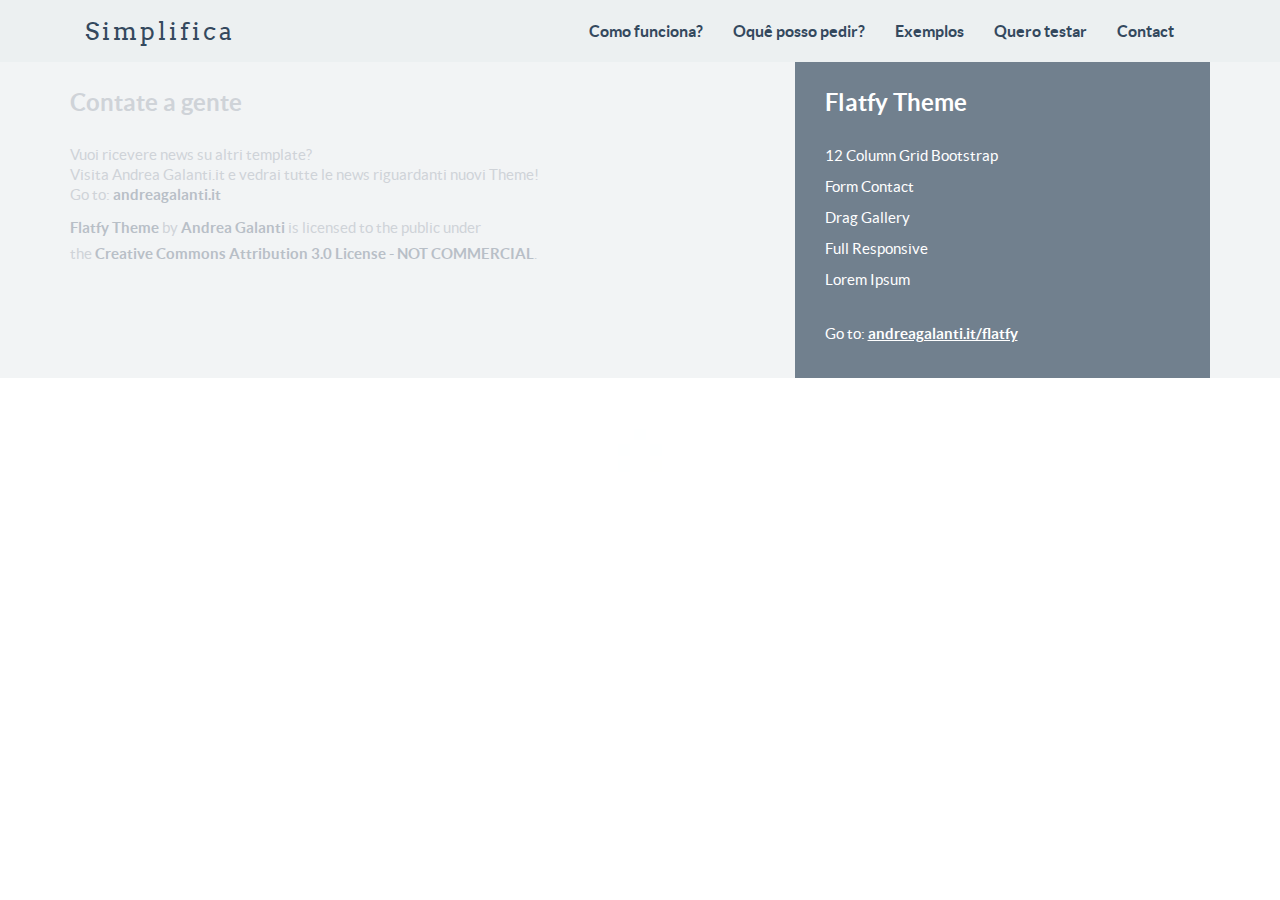
<file: contato.html>
<!-- FlatFy Theme - Andrea Galanti /-->
<!doctype html>
<!--[if lt IE 7]> <html class="no-js ie6 oldie" lang="en"> <![endif]-->
<!--[if IE 7]>    <html class="no-js ie7 oldie" lang="en"> <![endif]-->
<!--[if IE 8]>    <html class="no-js ie8 oldie" lang="en"> <![endif]-->
<!--[if IE 9]>    <html class="no-js ie9" lang="en"> <![endif]-->
<!--[if gt IE 9]><!--> <html> <!--<![endif]-->
<head>
    <meta charset="utf-8">
    <meta name="viewport" content="width=device-width, user-scalable=no, initial-scale=1.0, minimum-scale=1.0, maximum-scale=1.0">
    <meta name="description" content="Flatfy Free Flat and Responsive HTML5 Template ">
    <meta name="author" content="">

    <title>Simplifica - Deixe sua vida mais fácil</title>

    <!-- Bootstrap core CSS -->
    <link href="css/bootstrap.min.css" rel="stylesheet">
 
    <!-- Custom Google Web Font -->
    <link href="font-awesome/css/font-awesome.min.css" rel="stylesheet">
    <link href='http://fonts.googleapis.com/css?family=Lato:100,300,400,700,900,100italic,300italic,400italic,700italic,900italic' rel='stylesheet' type='text/css'>
	<link href='http://fonts.googleapis.com/css?family=Arvo:400,700' rel='stylesheet' type='text/css'>
	
    <!-- Custom CSS-->
    <link href="css/general.css" rel="stylesheet">
	
	 <!-- Owl-Carousel -->
    <link href="css/custom.css" rel="stylesheet">
	<link href="css/owl.carousel.css" rel="stylesheet">
    <link href="css/owl.theme.css" rel="stylesheet">
	<link href="css/style.css" rel="stylesheet">
	<link href="css/animate.css" rel="stylesheet">
	
	<!-- Magnific Popup core CSS file -->
	<link rel="stylesheet" href="css/magnific-popup.css"> 
	
	<script src="js/modernizr-2.8.3.min.js"></script>  <!-- Modernizr /-->
	<!--[if IE 9]>
		<script src="js/PIE_IE9.js"></script>
	<![endif]-->
	<!--[if lt IE 9]>
		<script src="js/PIE_IE678.js"></script>
	<![endif]-->

	<!--[if lt IE 9]>
		<script src="js/html5shiv.js"></script>
	<![endif]-->

</head>

<body id="home">

	<!-- Preloader -->
	<div id="preloader">
		<div id="status"></div>
	</div>
	
	<!-- NavBar-->
	<nav class="navbar-default" role="navigation">
		<div class="container">
			<div class="navbar-header">
				<button type="button" class="navbar-toggle" data-toggle="collapse" data-target=".navbar-ex1-collapse">
					<span class="sr-only">Toggle navigation</span>
					<span class="icon-bar"></span>
					<span class="icon-bar"></span>
					<span class="icon-bar"></span>
				</button>
				<a class="navbar-brand" href="#home">Simplifica</a>
			</div>

			<div class="collapse navbar-collapse navbar-right navbar-ex1-collapse">
				<ul class="nav navbar-nav">
					
					<li class="menuItem"><a href="#whatis">Como funciona?</a></li>
					<li class="menuItem"><a href="#oquepossopedir">Oquê posso pedir?</a></li>
					<li class="menuItem"><a href="#exemplos">Exemplos</a></li>
					<li class="menuItem"><a href="#subscribe">Quero testar</a></li>
					<li class="menuItem"><a href="#contact">Contact</a></li>
				</ul>
			</div>
		   
		</div>
	</nav> 
	

    <footer>
      <div class="container">
        <div class="row">
          <div class="col-md-7">
            <h3 class="footer-title">Contate a gente</h3>
            <p>Vuoi ricevere news su altri template?<br/>
              Visita Andrea Galanti.it e vedrai tutte le news riguardanti nuovi Theme!<br/>
              Go to: <a  href="http://andreagalanti.it" target="_blank">andreagalanti.it</a>
            </p>
			
			<!-- LICENSE -->
			<a rel="cc:attributionURL" href="http://www.andreagalanti.it/flatfy"
		   property="dc:title">Flatfy Theme </a> by
		   <a rel="dc:creator" href="http://www.andreagalanti.it"
		   property="cc:attributionName">Andrea Galanti</a>
		   is licensed to the public under 
		   <BR>the <a rel="license"
		   href="http://creativecommons.org/licenses/by-nc/3.0/it/deed.it">Creative
		   Commons Attribution 3.0 License - NOT COMMERCIAL</a>.
		   
	   
          </div> <!-- /col-xs-7 -->

          <div class="col-md-5">
            <div class="footer-banner">
              <h3 class="footer-title">Flatfy Theme</h3>
              <ul>
                <li>12 Column Grid Bootstrap</li>
                <li>Form Contact</li>
                <li>Drag Gallery</li>
                <li>Full Responsive</li>
                <li>Lorem Ipsum</li>
              </ul>
              Go to: <a href="http://andreagalanti.it/flatfy" target="_blank">andreagalanti.it/flatfy</a>
            </div>
          </div>
        </div>
      </div>
    </footer>

    <!-- JavaScript -->
    <script src="js/jquery-1.10.2.js"></script>
    <script src="js/bootstrap.js"></script>
	<script src="js/owl.carousel.js"></script>
	<script src="js/script.js"></script>
	<script src="js/jquery.maskedinput.js"></script>
	<!-- StikyMenu -->
	<script src="js/stickUp.min.js"></script>
	<script type="text/javascript">
	  jQuery(function($) {
		$(document).ready( function() {
		  $('.navbar-default').stickUp();
		  
		});
	  });
		jQuery("#telefone")
        .mask("(99) 9999-9999?9")
        .focusout(function (event) {  
            var target, phone, element;  
            target = (event.currentTarget) ? event.currentTarget : event.srcElement;  
            phone = target.value.replace(/\D/g, '');
            element = $(target);  
            element.unmask();  
            if(phone.length > 10) {  
                element.mask("(99) 99999-999?9");  
            } else {  
                element.mask("(99) 9999-9999?9");  
            }  
        });
	</script>
	<!-- Smoothscroll -->
	<script type="text/javascript" src="js/jquery.corner.js"></script> 
	<script src="js/wow.min.js"></script>
	<script>
	 new WOW().init();
	</script>
	<script src="js/classie.js"></script>
	<script src="js/uiMorphingButton_inflow.js"></script>
	<!-- Magnific Popup core JS file -->
	<script src="js/jquery.magnific-popup.js"></script> 
</body>

</html>
</file>
<file: css/general.css>
/*
Theme: Flatfy Theme
Author: Andrea Galanti
Bootstrap Version 
Build: 1.0
http://www.andreagalanti.it
*/

/*General */

body, html {
	height: 100%;
	width: 100%;
	overflow-x:hidden;
}

::-moz-selection{background:#1abc9c;color:white}

::selection{background:#1abc9c;color:white}

.abcen{position: absolute;bottom: 8%;}

.abcen1{position: absolute;top: 20%;}

.content-section-c {
	border-top: 1px solid #32465A;
	border-bottom: 1px solid #32465A;
	background-color: #34495e;
	padding: 90px 0;
}

.descp{
	margin: 0;
	padding: 0;
	line-height: 40px !important;
}

.glyphicon {
	margin-right: 10px;
}

.lead2 {
margin-bottom: 30px;
margin-top: 20px;
font-size: 18px;
line-height: 1.46428571;
font-weight: 300;
}

.lead3 {
margin-bottom: 0px;
margin-top: 0px;
font-size: 16px;
color: #8D8D8D;
line-height: 1.46428571;
font-weight: 300;
}

.float {
-webkit-animation-name: floatingx;
-webkit-animation-duration: 4s;
-webkit-animation-iteration-count: infinite;
-webkit-animation-timing-function: ease-in-out;
-moz-animation-name: floating;
-moz-animation-duration: 4s;
-moz-animation-iteration-count: infinite;
-moz-animation-timing-function: ease-in-out;
}

.phone-image {
max-width: 250px;
margin: auto;
}

.h1_home{
	font-size: 80px;
	font-family: arvo;
	font-weight: 300;
	letter-spacing: 6px;
}

.h3_home{font-weight: 300;}

/*own carousel */

#owl-demo .item{
  margin: 3px;
}
#owl-demo .item img{
  display: block;
  width: 100%;
  height: auto;
}

#owl-demo-1 .item{
  margin: 3px;
}
#owl-demo-1 .item img{
  display: block;
  width: 100%;
  height: auto;
}

/*magnific */
.mfp-bg {
background: #000000 !important;
opacity: 0.95 !important;
filter: alpha(opacity=95) !important;
}

/*.item .img-responsive {cursor:url(../img/cross.png),auto;}*/

/* Preloader */
#preloader {
	position: fixed;
	top:0;
	left:0;
	right:0;
	bottom:0;
	background-color:#fff; /* change if the mask should have another color then white */
	z-index:99; /* makes sure it stays on top */
}

#status {
	width:200px;
	height:200px;
	position:absolute;
	left:50%; /* centers the loading animation horizontally one the screen */
	top:50%; /* centers the loading animation vertically one the screen */
	background-image:url(../img/status.gif); /* path to your loading animation */
	background-repeat:no-repeat;
	background-position:center;
	margin:-100px 0 0 -100px; /* is width and height divided by two */
}


/* Button */ 
.mybutton_standard {
	border: 1px solid #fff;
	color: #fff;
}

.mybutton_cyano{
	border: 1px solid #4A90BE;
	color: #fff;
	background-color:#4A90BE;
}

.mybutton_cyano:hover{
	border: 1px solid #4A90BE;
	color: #4A90BE !important;
	background: rgba(204, 204, 204, 0);
}

.button_down img {
width: 50px;
	
}
.btn-primary {
	border-color: rgba(52, 73, 94, 0);
}

.tworow{margin-top: 90px;}

.social {
	font-size: 30px;
	text-decoration: none;
	list-style-type: none;
	color: #1abc9c; 
}

.social > a:hover {
	color: #1abc9c; 
}

.box-icon {
	height: 150px;
	width: 150px;
	-moz-border-radius: 35px;
	border-radius: 100%;
	padding: 47px 10px;
	background-color: #f0f1ec;
	color: #034b81;
	text-align: center;
	-webkit-transition: all 0.3s;
	-moz-transition: all 0.3s;
	transition: all 0.3s;
	margin-right: 15px;
}

.box-icon:hover {
	background-color: #1abc9c;
	color: #fff;
}

.owl-theme .owl-controls .owl-page span {
background: #1abc9c !important;
}

/* Nav */
.navbar {
	position: relative;
	min-height: 60px;
	margin-bottom: 0; 
	width: 100%;
	z-index: 999;
	border-radius: 0; 
}

.navbar-default {
	position: relative;
	min-height: 60px;
	width: 100%;
	z-index: 999;
	
}

.navbar-default .navbar-nav>li>a {
color: #ffffff;
}

.navbar-default .navbar-nav>li>a:hover {
color: #ECEBEB;
}

.navbar-default .navbar-brand {
color: #ffffff;
}
.navbar-default .navbar-brand:hover {
color: #ECEBEB;
}

.navbar-brand {
	font-family: arvo;
	letter-spacing: 3px;
	font-weight: 400 !important;
}

.lead {
	font-size: 16px;
	font-weight: 400;
}

.intro-header {
	height: 100%; /* Full PAge */
	padding-top: 50px; /* If you're making other pages, make sure there is 50px of padding to make sure the navbar doesn't overlap content! */
	padding-bottom: 50px;
	color: #f8f8f8;
	background: url(../img/intro/intro5.jpg) no-repeat center center;
	background-size: cover;
	text-align: center;
}

.intro-message {
	position: relative;
	padding-top: 12%;
	padding-bottom: 20%;
}

.list-inline {
	margin-top: 30px;
}
.intro-message > h1 {
	margin: 0;
	font-size: 5em;
	font-family: "Lato", "Helvetica Neue", Helvetica, Arial, sans-serif;
	font-weight: 400;
	letter-spacing: 3px;
}

.intro-divider {
	width: 400px;
	border-top: 1px solid #f8f8f8;
	border-bottom: 1px solid rgba(0, 0, 0, 0.2);
}

.intro-message > h3 {
	margin: 0;
	font-size: 2.8em;
	font-family: "Lato", "Helvetica Neue", Helvetica, Arial, sans-serif;
	font-weight: 300;
	letter-spacing: 0px;
	margin-top: 10px;
}


.network-name {
	font-size: 14px;
	font-weight: 400;
	letter-spacing: 1.5px;
}

.content-section-a {
	background-color: #f8f8f8;
	padding: 90px 0; 
}

.content-section-b {
	border-top: 1px solid #e7e7e7;
	border-bottom: 1px solid #e7e7e7;
	padding: 90px 0; 
}

.section-heading {
	margin-bottom: 30px;
}

.section-heading-spacer {
	border-top: 3px solid #e7e7e7;
	width: 200px;
	float: left;
}

.banner {
	padding: 100px 0;
	color: #f8f8f8;
	background: url(../img/intro/banner-bg.jpg) no-repeat center center;
	background-size: cover;
}

/* Animate */
.rotate{
    -webkit-transition-duration: 0.8s;
    -moz-transition-duration: 0.8s;
    -o-transition-duration: 0.8s;
    transition-duration: 0.8s;
     
    -webkit-transition-property: -webkit-transform;
    -moz-transition-property: -moz-transform;
    -o-transition-property: -o-transform;
    transition-property: transform;
     
    overflow:hidden;
 
    }  
 
.rotate:hover  
{
    -webkit-transform:rotate(360deg);
    -moz-transform:rotate(360deg);
    -o-transform:rotate(360deg);
}  



/* Style for form modal */
.content-style-form {
	position: relative;
	text-align: left;
}

.content-style-form h2 {
	margin: 0;
	padding: 0.4em 0 0.3em;
	text-align: center;
	font-weight: 300;
	font-size: 3.5em;
}

.content-style-form form {
	padding: 10px 30px;
}

.content-style-form form p {
	margin: 0 0 5px 0;
	font-size: 0.7em;
}

.content-style-form label {
	display: block;
	padding: 10px 0 0;
	color: #34495e;
	text-transform: uppercase;
	letter-spacing: 1px;
	font-weight: bold;
}

.content-style-form input[type="text"],
.content-style-form input[type="password"] {
	padding: 10px;
	width: 100%;
	border: 2px solid #ebd3bd;
	background: transparent;
	color: #b09a86;
	font-weight: 300;
	font-size: 2.2em;
}

.content-style-form input[type="text"]:focus,
.content-style-form input[type="password"]:focus {
	border-color: #e75854;
	color: #e75854;
}

.content-style-form input:focus {
	outline: 0;
}

.content-style-form button {
	display: block;
	margin-top: 2.5em;
	padding: 1.5em;
	width: 100%;
	border: none;
	background: #e75854;
	color: #fff;
	text-transform: uppercase;
	letter-spacing: 1px;
	font-weight: 800;
	font-size: 1.25em;
}

.content-style-form .icon-close {
	top: 0;
	right: 0;
	color: #ebd3bd;
	font-size: 75%;
}

.content-style-form .icon-close:hover {
	color: #e75854;
}

.js .content-style-form-1 h2,
.js .content-style-form-1 p,
.js .content-style-form-1 .icon-close {
	opacity: 0;
	-webkit-transition: opacity 0.2s 0.35s, -webkit-transform 0.2s 0.35s;
	transition: opacity 0.2s 0.35s, transform 0.2s 0.35s;
	-webkit-transform: scale(0.85);
	transform: scale(0.85);
}

.content-style-form-1 p:first-child {
	-webkit-transition-delay: 0.4s;
	transition-delay: 0.4s;
}

.content-style-form-1 p:nth-child(2) {
	-webkit-transition-delay: 0.45s;
	transition-delay: 0.45s;
}

.content-style-form-1 p:nth-child(3) {
	-webkit-transition-delay: 0.5s;
	transition-delay: 0.5s;
}

.morph-button.open .content-style-form-1 h2,
.morph-button.open .content-style-form-1 p,
.morph-button.open .content-style-form-1 .icon-close {
	opacity: 1;
	-webkit-transform: scale(1);
	transform: scale(1);
}

.js .content-style-form-2 h2,
.js .content-style-form-2 p,
.js .content-style-form-2 .icon-close {
	opacity: 0;
	-webkit-transition: opacity 0.2s 0.3s, -webkit-transform 0.2s 0.3s;
	transition: opacity 0.2s 0.3s, transform 0.2s 0.3s;
	-webkit-transform: translateY(50px);
	transform: translateY(50px);
}

.content-style-form-2 p:first-child {
	-webkit-transition-delay: 0.35s;
	transition-delay: 0.35s;
}

.content-style-form-2 p:nth-child(2) {
	-webkit-transition-delay: 0.4s;
	transition-delay: 0.4s;
}

.content-style-form-2 p:nth-child(3) {
	-webkit-transition-delay: 0.45s;
	transition-delay: 0.45s;
}

.content-style-form-2 p:nth-child(4) {
	-webkit-transition-delay: 0.5s;
	transition-delay: 0.5s;
}

.morph-button.open .content-style-form-2 h2,
.morph-button.open .content-style-form-2 p,
.morph-button.open .content-style-form-2 .icon-close {
	opacity: 1;
	-webkit-transform: translateY(0);
	transform: translateY(0);
}

.content-style-form-4 form {
	padding: 30px;
	background: #fff;
	color: #ccb096;
	font-size: 1.5em;
	-webkit-perspective: 1000px;
	perspective: 1000px;
}

.content-style-form-4 input[type="text"] {
	border: none;
	background-color: #f0f0f0;
}

.content-style-form-4 form button {
	background: #34495e;
}

.content-style-form-4 form button:focus,
.content-style-form-4 form button:hover {
	background: #1abc9c;
}

.js .content-style-form-4 p {
	opacity: 0;
	-webkit-transition: opacity 0.3s, -webkit-transform 0.3s;
	transition: opacity 0.3s, transform 0.3s;
	-webkit-transform: rotateX(-45deg);
	transform: rotateX(-45deg);
	-webkit-transform-origin: center top;
	transform-origin: center top;
}

.morph-button.open .content-style-form-4 p {
	opacity: 1;
	-webkit-transition: opacity 0.4s 0.2s, -webkit-transform 0.4s 0.2s;
	transition: opacity 0.4s 0.2s, transform 0.4s 0.2s;
	-webkit-transform: rotateY(0deg);
	transform: rotateY(0deg);
}

.morph-button.open .content-style-form-4 p:nth-child(2) {
	-webkit-transition-delay: 0.35s;
	transition-delay: 0.35s;
}

.content-style-social {
	padding: 30px;
	text-align: left;
}

.morph-button-inflow-2 > button svg {
	display: inline-block;
	padding-right: 10px;
	width: 20px;
	height: 20px;
	vertical-align: -5%;
}

.morph-button-inflow-2 > button svg path {
	fill: #e75854;
}

.content-style-social a {
	display: block;
	padding: 0.5em 0;
	color: #67c2d4;
	vertical-align: middle;
	text-transform: uppercase;
	letter-spacing: 1px;
	font-weight: 700;
	font-size: 0.8em;
	line-height: 32px;
}

.js .content-style-social a {
	-webkit-transition: -webkit-transform 0.3s;
	transition: transform 0.3s;
	-webkit-transform: translateX(100%);
	transform: translateX(100%);
}

.content-style-social a:hover {
	color: #e75854;
}

.content-style-social a:hover svg path {
	fill: #e75854;
}

.content-style-social a svg {
	display: inline-block;
	padding-right: 10px;
	vertical-align: middle;
	-webkit-backface-visibility: hidden;
}

.morph-button-inflow.open .content-style-social a {
	-webkit-transform: translateX(0);
	transform: translateX(0);	
}

.morph-button-inflow.open .content-style-social a:nth-child(2) {
	-webkit-transition-delay: 0.05s;
	transition-delay: 0.05s;
}

.morph-button-inflow.open .content-style-social a:nth-child(3) {
	-webkit-transition-delay: 0.1s;
	transition-delay: 0.1s;
}

/* Morph Button: Default Styles */

.morph-button {
	position: relative;
	display: block;
	margin: 0 auto;
}

.morph-button > button {
	position: relative;
	padding: 0 1em;
	border: none;
	background-color: #e85657;
	color: #f9f6e5;
	text-transform: uppercase;
	letter-spacing: 1px;
	font-weight: 700;
	line-height: 80px;
	overflow: hidden;
}

.morph-button.open > button {
	pointer-events: none;
}

.morph-content {
	pointer-events: none;
}

.morph-button.open .morph-content {
	pointer-events: auto;
}

/* Common styles for overlay and modal type (fixed morph) */
.morph-button-fixed,
.morph-button-fixed .morph-content {
	width: 300px;
	height: 80px;
}

.morph-button-fixed > button {
	z-index: 1000;
	width: 100%;
	height: 100%;
	-webkit-transition: opacity 0.1s 0.5s;
	transition: opacity 0.1s 0.5s;
}

.morph-button-fixed.open > button {
	opacity: 0;
	-webkit-transition: opacity 0.1s;
	transition: opacity 0.1s;
}

.morph-button-fixed .morph-content {
	position: fixed;
	z-index: 900;
	opacity: 0;
	-webkit-transition: opacity 0.3s 0.5s, width 0.4s 0.1s, height 0.4s 0.1s, top 0.4s 0.1s, left 0.4s 0.1s, margin 0.4s 0.1s;
	transition: opacity 0.3s 0.5s, width 0.4s 0.1s, height 0.4s 0.1s, top 0.4s 0.1s, left 0.4s 0.1s, margin 0.4s 0.1s;
}

.morph-button-fixed.open .morph-content {
	opacity: 1;
}

.morph-button-fixed .morph-content > div {
	visibility: hidden;
	height: 0;
	opacity: 0;
	-webkit-transition: opacity 0.1s, visibility 0s 0.1s, height 0s 0.1s;
	transition: opacity 0.1s, visibility 0s 0.1s, height 0s 0.1s;
}

.morph-button-fixed.open .morph-content > div {
	visibility: visible;
	height: auto;
	opacity: 1;
	-webkit-transition: opacity 0.3s 0.5s;
	transition: opacity 0.3s 0.5s;
}

.morph-button-fixed.active > button {
	z-index: 2000;
}

.morph-button-fixed.active .morph-content {
	z-index: 1900;
}

/* Transitions for overlay button and sidebar button */
.morph-button-overlay .morph-content,
.morph-button-sidebar .morph-content {
	-webkit-transition: opacity 0.3s 0.5s, width 0.4s 0.1s, height 0.4s 0.1s, top 0.4s 0.1s, left 0.4s 0.1s;
	transition: opacity 0.3s 0.5s, width 0.4s 0.1s, height 0.4s 0.1s, top 0.4s 0.1s, left 0.4s 0.1s;
}

.morph-button-overlay.open .morph-content,
.morph-button-sidebar.open .morph-content {
	-webkit-transition: width 0.4s 0.1s, height 0.4s 0.1s, top 0.4s 0.1s, left 0.4s 0.1s;
	transition: width 0.4s 0.1s, height 0.4s 0.1s, top 0.4s 0.1s, left 0.4s 0.1s;	
}

/* Morph Button Style: Overlay */
.morph-button.morph-button-overlay {
	margin: 50px auto;
}

.morph-button-overlay .morph-content {
	overflow: hidden;
	background: #e85657;
}

.morph-button-overlay.open .morph-content {
	top: 0 !important;
	left: 0 !important;
	width: 100%;
	height: 100%;
}

/* Morph Button Style: Modal */
.morph-button-modal::before {
	position: fixed;
	top: 0;
	left: 0;
	z-index: 800;
	width: 100%;
	height: 100%;
	background: rgba(0,0,0,0.5);
	content: '';
	opacity: 0;
	-webkit-transition: opacity 0.5s;
	transition: opacity 0.5s;
	pointer-events: none;
}

.morph-button-modal.open::before {
	opacity: 1;
	pointer-events: auto;
}

.morph-button-modal.active::before {
	z-index: 1800;
}

.morph-button-modal .morph-content {
	overflow: hidden;
	-webkit-transition: opacity 0.3s 0.5s, width 0.4s 0.1s, height 0.4s 0.1s, top 0.4s 0.1s, left 0.4s 0.1s, margin 0.4s 0.1s;
	transition: opacity 0.3s 0.5s, width 0.4s 0.1s, height 0.4s 0.1s, top 0.4s 0.1s, left 0.4s 0.1s, margin 0.4s 0.1s;
}

.morph-button-modal.open .morph-content {
	top: 50% !important;
	left: 50% !important;
	margin: -210px 0 0 -300px;
	width: 600px;
	height: 420px;
	-webkit-transition: width 0.4s 0.1s, height 0.4s 0.1s, top 0.4s 0.1s, left 0.4s 0.1s, margin 0.4s 0.1s;
	transition: width 0.4s 0.1s, height 0.4s 0.1s, top 0.4s 0.1s, left 0.4s 0.1s, margin 0.4s 0.1s;
}

/* Colors and sizes for individual modals */
.morph-button.morph-button-modal-1 {
	float: left;
}

.morph-button.morph-button-modal-2,
.morph-button.morph-button-modal-3 {
	display: inline-block;
	margin: 10px 15px;
}

.morph-button-modal-1 > button,
.morph-button-modal-1 .morph-content {
	background-color: #553445;
}

.morph-button-modal-2 > button,
.morph-button-modal-2 .morph-content,
.morph-button-modal-3 > button,
.morph-button-modal-3 .morph-content {
	background-color: #fef0e3;
	color: #e75854;
}

.morph-button-modal-4 {
	display: inline-block;
}

.morph-button-modal-4 > button,
.morph-button-modal-4 .morph-content {
	background-color: #faf1e0;
	color: #553445;
}

.morph-button-modal-4 > button span,
.morph-button-modal-4 .morph-clone {
	padding-left: 10px;
	color: #286f81;
}

.morph-button-modal-4 .morph-clone {
	position: absolute;
	right: 34px;
	bottom: 30px;
	z-index: 100;
	letter-spacing: 1px;
	font-weight: 700;
	-webkit-transition: bottom 0.4s 0.1s, right 0.4s 0.1s;
	transition: bottom 0.4s 0.1s, right 0.4s 0.1s;
}

.morph-button-modal-4.open .morph-clone,
.no-js .morph-button-modal-4 .morph-clone {
	right: 10px;
	bottom: 10px;
}

.morph-button-modal-1::before {
	background: rgba(240,221,204,0.7);
}

.morph-button-modal-2.open .morph-content {
	margin: -210px 0 0 -170px;
	width: 340px;
	height: 420px;
}

.morph-button-modal-3.open .morph-content {
	margin: -255px 0 0 -210px;
	width: 420px;
	height: 510px;
}

.morph-button-modal-3.open .morph-content > div {
	height: 420px;
}

.morph-button-modal-2.open .morph-content > div,
.morph-button-modal-3.open .morph-content > div {
 	-webkit-transition: opacity 0.3s 0.3s;
	transition: opacity 0.3s 0.3s;
}

.morph-button-modal-4.open .morph-content {
	margin: -200px 0 0 -320px;
	width: 640px;
	height: 400px;
}

/* Morph Button Style: In the content flow */
.morph-button-inflow {
	overflow: hidden;
	max-width: 100%;
	height: 70px;
}

.morph-button-inflow > button {
	width: 100%;
	line-height: 70px;
}

.morph-button-inflow .morph-content {
	position: absolute;
	top: 0;
	left: 0;
	width: 100%;
}

.morph-button-inflow .morph-content .morph-clone {
	padding: 0;
	font-weight: 700;
	font-size: 1.5em;
	line-height: 70px;
}

/* Colors and sizes for individual in flow buttons */
.morph-button-inflow-1 {
	width: 600px;
	margin: 2em auto;
	-webkit-transition: height 0.5s cubic-bezier(0.7,0,0.3,1);
	transition: height 0.5s cubic-bezier(0.7,0,0.3,1);
}

.morph-button-inflow-1 > button span {
	visibility: hidden;
}

.morph-button-inflow-1 .morph-content .morph-clone {
	color: #FFFFFF;
	background: #1abc9c;
}

.morph-button-inflow-2 {
	position: absolute;
	top: 50%;
	left: 50%;
	width: 220px;
	background-color: #fef0e3;
	-webkit-transition: height 0.3s, width 0.3s, -webkit-transform 0.3s;
	transition: height 0.3s, width 0.3s, transform 0.3s;
	-webkit-transform: translateX(-50%) translateY(-50%);
	transform: translateX(-50%) translateY(-50%);
}

.morph-button-inflow-2 > button {
	position: absolute;
	top: 0;
	left: 0;
	width: 100%;
	height: 100%;
	background-color: transparent;
	color: #e75854;
	-webkit-transition: -webkit-transform 0.3s;
	transition: transform 0.3s;
}

.morph-button-inflow-2.open > button {
	-webkit-transform: translateX(-100%);
	transform: translateX(-100%);
}

.morph-button-inflow-2 .morph-content {
	width: 260px;
	height: 200px;
}

.morph-button-inflow-2.open {
	width: 260px;
}

/* Morph Button Style: Sidebar */
.morph-button-sidebar,
.morph-button-sidebar .morph-content {
	width: 60px;
	height: 60px;
}

.morph-button-sidebar {
	position: fixed;
	bottom: 50px;
	left: 50px;
}

.morph-button-sidebar > button {
	line-height: 60px;
	font-size: 1.6em;
	padding: 0;
}

.morph-button-sidebar .morph-content {
	background: #e85657;
}

.morph-button-sidebar.open .morph-content {
	top: 0 !important;
	left: 0 !important;
	width: 300px;
	height: 100%;
	overflow: hidden;
	-webkit-backface-visibility: hidden;
}

/* Let's add some nice easing for all cases */
.morph-button .morph-content,
.morph-button.open .morph-content,
.morph-button-modal-4 .morph-clone {
	-webkit-transition-timing-function: cubic-bezier(0.7,0,0.3,1);
	transition-timing-function: cubic-bezier(0.7,0,0.3,1);
}

/* Helper classes */
.noscroll {
	overflow: hidden;
}

.morph-button-overlay.scroll .morph-content {
	overflow-y: scroll;
}

.morph-button-sidebar.scroll .morph-content {
	overflow: auto;
}

/* No JS fallback: let's hide the button and show the content */
.no-js .morph-button > button {
	display: none;
}

.no-js .morph-button {
	margin: 10px 0;
	float: none;
}

.no-js .morph-button,
.no-js .morph-button .morph-content,
.no-js .morph-button .morph-content > div {
	position: relative;
	width: auto;
	height: auto;
	opacity: 1;
	visibility: visible;
	top: auto;
	left: auto;
	-webkit-transform: none;
	transform: none;
	pointer-events: auto;
}

.no-js .morph-button .morph-content .icon-close {
	display: none;
}

.no-js .morph-button-sidebar {
	width: 300px;
	position: fixed;
	top: 0;
	left: 0;
	margin: 0;
	height: 100%;
	background: #e85657;
	overflow: auto;
}

.no-transition {
	-webkit-transition: none !important;
	transition: none !important;
}

/* Media Queries */
/* Media queries!
-------------------------------------------------------------------------------*/

/* 960 Screens */
@media only screen and (min-width: 960px) and (max-width: 1250px) {
	
}
@media only screen and (min-width: 768px) and (max-width: 820px) {
	
}
/* Tablet */
@media only screen and (min-width: 768px) and (max-width: 959px) {
	
		h1, .h1 {
			font-size: 50px;
		}
		
		h3, .h3 {
			font-size: 20px;
		}
		
}


/* All Mobile Sizes (devices and browser) */
	@media only screen and (max-width: 767px) {
		.intro-header {
			height: 100%;
			padding-top: 50px;
			padding-bottom: 50px;
			color: #f8f8f8;
		    background-image: none; 
			background-size: cover;
			text-align: center;
			background-color: #34495e;
		}
		
		h1, .h1 {
			font-size: 50px;
		}
		
		h3, .h3 {
			font-size: 20px;
		}
		#gallery1{display:none}
		
		.button_down {display:none}
		
		
	}

/* Mobile Landscape */
@media only screen and (min-width: 480px) and (max-width: 767px) { 
	
	
	
}

/* Mobile Portrait */
@media only screen and (max-width: 479px) {
	
	
}
@media screen and (max-width: 600px) {
	.morph-button-modal.open .morph-content {
		top: 0% !important;
		left: 0% !important;
		margin: 0;
		width: 100%;
		height: 100%;
		overflow-y: scroll;
		-webkit-transition: width 0.4s 0.1s, height 0.4s 0.1s, top 0.4s 0.1s, left 0.4s 0.1s;
		transition: width 0.4s 0.1s, height 0.4s 0.1s, top 0.4s 0.1s, left 0.4s 0.1s;
	}
}

@media screen and (max-width: 400px) {
	.morph-button-fixed,
	.morph-button-fixed .morph-content {
		width: 200px;
		height: 80px;
	}

	.morph-button-fixed > button {
		font-size: 75%;
	}

	.morph-button-sidebar > button {
		font-size: 1.6em;
	}

	.morph-button-inflow .morph-content .morph-clone {
		font-size: 0.9em;
	}

	.morph-button-modal-4,
	.morph-button-modal-4 .morph-content {
		width: 220px;
		height: 120px;
	}

	.morph-button-modal-4 > button {
		font-size: 100%;
		line-height: 50px;
	}

	.morph-button-modal-4 > button span {
		display: block;
	}

	.morph-button-modal-4 .morph-clone {
		right: 83px;
		bottom: 26px;
	}

	.morph-button-sidebar,
	.morph-button-sidebar .morph-content {
		width: 100% !important;
		height: 60px !important;
	}

	.morph-button-sidebar {
		bottom: 0px;
		left: 0px;
	}

	.morph-button-sidebar.open .morph-content {
		height: 100% !important;
	}
}

@media (max-width: 1199px) {
	ul.banner-social-buttons {
		float: left;
		margin-top: 15px;
	}	
}

@media (max-width: 767px) {
	.banner h2 {
		margin: 0;
		text-shadow: 2px 2px 3px rgba(0, 0, 0, 0.6);
		font-size: 3em;
	}

	ul.banner-social-buttons > li {
		display: block;
		margin-bottom: 20px;
		padding: 0;
	}

	ul.banner-social-buttons > li:last-child {
		margin-bottom: 0;
	}	
}

footer {
	background-color: #f8f8f8;
	padding: 50px 0;
}

p.copyright {
	margin: 15px 0 0;
}

@media (max-width: 767px) {
	.intro-message {
		padding-bottom: 15%;
	}

	.intro-message > h1 {
		font-size: 3em;
	}

	ul.intro-social-buttons > li {
		display: block;
		margin-bottom: 20px;
		padding: 0;
	}

	ul.intro-social-buttons > li:last-child {
		margin-bottom: 0;
	}

	.intro-divider {
		width: 100%;
	}
}


@media screen and (max-width: 770px) {
	.mockup-left {
		float: none;
		margin: 0 auto 20px;
	}

	.mockup-right {
		
	}

	.joiner {
		display: block;
	}
}

@media screen and (max-width: 400px) {
	.mockup-content > span:nth-last-child(2) {
		width: calc(100% - 210px);
	}
}

@media screen and (max-width: 25em) {

	.codrops-icon span {
		display: none;
	}

}
</file>
<file: css/custom.css>
/* Owl Carousel Bootstrap Custom CSS */

/* Header Navigation */
#top-nav{
	border-bottom: 1px solid #e1e6dd;
	background: #FFF;
	-webkit-transform: translateZ(0)

}
#top-nav.navbar{
	margin-bottom: 0px;

}
#top-nav.navbar .nav{
	margin: 8px 0px;
}
	
#top-nav.navbar .nav > li > a {
	padding: 6px 12px;
	margin: 0px;
	text-transform: uppercase;
	font-weight: 400;

	-webkit-transition: background-color 200ms ease;
	-moz-transition: background-color 200ms ease;
	-o-transition: background-color 200ms ease;
	transition: background-color 200ms ease;
}
#top-nav.navbar .nav > li > a.download{
	-webkit-border-radius: 3px;
	-moz-border-radius: 3px;
	border-radius: 3px;
}

#top-nav.navbar .nav > li > a.download-on{
	background-color: #ff8a3c;
	color: #ffffff;
}
#top-nav.navbar .nav > li > a.download-on:hover{
	color: #ffffff;
	background-color: #ff7920;
}
.btn-navbar span.icon-bar{
	margin-top: 0px;
}

/* Header  */

#header{
	background: #f1f1f1;
	padding: 100px 0 100px;
}
#header h1{
	color: #7fc242;
	margin-bottom: 10px;
	margin-top: 40px;
}
#header h3{
	margin-bottom: 30px;
	width: 400px;
}
#header .btn-success {
	padding: 15px 30px;
	margin-bottom: 5px;
}
#header .logo{
	display: block;
	margin-top:60px;
	float: right
}
img.arrow-down{
	margin: 0 auto;
	display: block;
}
h1{
	margin-top: 80px;
}

pre.pre-show{
	margin: 40px 0px;

}
.tab-content pre.pre-show{
	margin: 0px 0px 0px 0px;
}
.nav-tabs{
	margin-top: 20px;
	margin-bottom: 0px;
	
}
.tab-content{
	border-left: 1px solid #ddd;
	border-right: 1px solid #ddd;
	border-bottom: 1px solid #ddd;
	-webkit-border-radius: 0px 0px 4px 4px;
	-moz-border-radius: 0px 0px 4px 4px;
	border-radius: 0px 0px 4px 4px;
	
}
/* Content */
.table th, .table td {
padding: 8px 12px;
}

.wrap_title{margin-bottom: 30px;}

/*  Owl */
#owl-demo .item{
	margin: 4px;
}
#owl-demo .item img{
	display: block;
	width: 100%;
	height: auto;
}
/* Footer */

#footer{
	padding: 20px 0px;
	background: #f3f3f3;
	text-align: center
}
.twitter-share-button{
	top: 4px;
	position: relative;
}

/* Demo Slides */

#owl-example .item{
	padding: 30px 0px;
	margin: 10px;
	color: #FFF;
	-webkit-border-radius: 3px;
	-moz-border-radius: 3px;
	border-radius: 3px;
	text-align: center;
}
#owl-example .item img{
	width: auto;
	margin: 0 auto;
	display: block;
}
#owl-example .item h3{
	font-size: 28px;
	font-weight: 300;
	margin: 25px 0 0;
}
#owl-example .item h4{
	margin: 5px 0 0;
	font-size: 18px;
}
.item h1{
	margin: inherit;
}

.orange{
	background: #ff8a3c;
}
.darkCyan{
	background: #42bdc2;
}
.forestGreen{
	background: #7fc242;
}
.yellow {
	background: #ffd800;
}
.dodgerBlue {
	background: #388bd1;
}
.skyBlue {
	background: #a1def8;
}
.zombieGreen {
	background: #3fbf79;
}
.violet {
	background: #db6ac5;
}
.yellowLight {
	background: #fee664;
}
.steelGray {
	background: #cad3d0;
}

/* More Demo Box */

#example-info h1,
#more h1{
	margin-top: 40px;
}
.demos-row{
	margin-top: 30px;
	margin-bottom: 30px;
}
.demo-page{
	margin-top: 0px;
	margin-bottom: 100px;
}
.demo-box{
	display: block;
	background: #f3f3f3;
	text-align: center;
	font-size: 18px;
	-webkit-border-radius: 3px;
	-moz-border-radius: 3px;
	border-radius: 3px;
}
.demo-box h3{
	padding-bottom:20px;
	margin: 0px;
	color: #869690;
}
.demo-box:hover{
	text-decoration: none;
}
.demo-wrapper{
	padding: 30px 0px 20px 0px;
	padding-left: 30px;
	padding-right: 30px;
}
.demo-slide {
	float: left;
}
.demo-slide .bg{
	background: #aebab6;
	margin-right: 1px;
	height: 100%;
}
.demo-box:hover .demo-slide .bg{
	background: #7fc242;
}
/* Images */
.demo-images .demo-slide{
	height: 40px;
	width: 33.3333333%;
}

/* Full */
.demo-full {
	padding-left: 0px;
	padding-right: 0px;
}
.demo-full .demo-slide{
	height: 40px;
	width: 25%;
}

/* Custom */
.demo-custom .demo-slide{
	height: 40px;
	width: 10%;
}
/* One */
.demo-one .demo-slide{
	height: 40px;
	width: 100%;
}

/* json */

.demo-Json .demo-slide {
	height: 40px;
	width: 20%;
}
.demo-Json-custom .demo-slide{
	height: 40px;
	width: 33.3333333%;
}
/* loading icon */

.demo-lazy .demo-slide{
	height: 40px;
	width: 33.3333333%;
}
.demo-lazy .demo-slide .bg{
background: url('../img/AjaxLoader.gif') no-repeat center center #aebab6;
}

/* Auto Height */
.demo-height .demo-slide{
	height: 40px;
	width: 100%;
}

/* Changelog  */
#changelog{
	margin-bottom: 40px;
}
#changelog .label{
	margin-bottom:10px;
}
#changelog .log{
	margin-bottom: 30px;
	padding-bottom: 30px;
	border-bottom: 1px solid #e1e6dd;
}
/* Faq */
#faq dt {
	line-height: 26px;
}
#faq dd{
	line-height: 22px;
	margin-bottom: 20px;
}



/* Responsive Stuff */


@media (max-width: 979px) {
	.navbar-fixed-top .navbar-inner, .navbar-fixed-bottom .navbar-inner {
	padding: 0px;
	}
	.navbar-fixed-top, .navbar-fixed-bottom {
	position: fixed;
	}
}
@media (max-width: 768px) {
	.navbar.navbar-fixed-top{
		position: static;
	}
	.btn.btn-navbar{
		margin: 9px 20px 9px 8px;
		padding: 10px 10px;
	}
	.nav-collapse .nav > li{
		border-top: 1px solid #e1e6dd;
		text-align: center
	}
	#header .logo{
		margin-top:40px;
		margin: 20px auto 0px;
		float: none;
		height: 150px;
	}
	#header {
		text-align: center;
		padding: 60px 0px 30px;
	}
	#header h1{
		margin: 10px 0;
	}
	#header h3{
	margin-bottom: 10px;
	width: auto;
	padding: 0px 20px;
	}
	h1 {
		font-size: 38px;
		margin: 20px 0;
	}
	h2 {
		font-size: 24px;
	}
	h3 {
		font-size: 20px;
	}
	h4 {
		font-size: 16px;
	}
	h5 {
		font-size: 13px;
	}
	h6 {
		font-size: 12px;
	}

}


@media (max-width: 480px) {
	.navbar-fixed-top, .navbar-fixed-bottom {
	position: static;
	}
	#header {
		text-align: center;
		padding: 20px 0px 20px;
	}
	#header .logo{
		margin-top:0px;
	}

}

/*
NO MORE TABLES!! ;)
*/
@media (max-width: 767px) {

	.hp-table table, .hp-table thead, .hp-table .hp-table tbody, .hp-table th, .hp-table td, .hp-table tr { 
		display: block; 
	}
	.hp-table thead tr { 
		display: none;
	}
	.hp-table tr { border: 0px solid #ccc; margin-bottom: 10px; }
	
	.hp-table td:before { 
		top: 6px;
		left: 6px;
		width: 45%; 
		padding-right: 10px; 
		white-space: nowrap;
	}

	.hp-table td:nth-of-type(2):before { 
		content: "Default:";
		font-weight: bold;
	}
	.hp-table td:nth-of-type(3):before { 
		content: "Type:";
		font-weight: bold;
	}
	.hp-table td:nth-of-type(4):before { 
		content: "Description:";
		font-weight: bold;
	}
}
</file>
<file: css/style.css>
/*
Theme: Flatfy Theme
Author: Andrea Galanti
Bootstrap Version 
Build: 1.0
http://www.andreagalanti.it
*/

@font-face {
  font-family: 'Lato';
  src: url('../fonts/lato/lato-black.eot');
  src: url('../fonts/lato/lato-black.eot?#iefix') format('embedded-opentype'), url('../fonts/lato/lato-black.woff') format('woff'), url('../fonts/lato/lato-black.ttf') format('truetype'), url('../fonts/lato/lato-black.svg#latoblack') format('svg');
  font-weight: 900;
  font-style: normal;
}
@font-face {
  font-family: 'Lato';
  src: url('../fonts/lato/lato-bold.eot');
  src: url('../fonts/lato/lato-bold.eot?#iefix') format('embedded-opentype'), url('../fonts/lato/lato-bold.woff') format('woff'), url('../fonts/lato/lato-bold.ttf') format('truetype'), url('../fonts/lato/lato-bold.svg#latobold') format('svg');
  font-weight: bold;
  font-style: normal;
}
@font-face {
  font-family: 'Lato';
  src: url('../fonts/lato/lato-bolditalic.eot');
  src: url('../fonts/lato/lato-bolditalic.eot?#iefix') format('embedded-opentype'), url('../fonts/lato/lato-bolditalic.woff') format('woff'), url('../fonts/lato/lato-bolditalic.ttf') format('truetype'), url('../fonts/lato/lato-bolditalic.svg#latobold-italic') format('svg');
  font-weight: bold;
  font-style: italic;
}
@font-face {
  font-family: 'Lato';
  src: url('../fonts/lato/lato-italic.eot');
  src: url('../fonts/lato/lato-italic.eot?#iefix') format('embedded-opentype'), url('../fonts/lato/lato-italic.woff') format('woff'), url('../fonts/lato/lato-italic.ttf') format('truetype'), url('../fonts/lato/lato-italic.svg#latoitalic') format('svg');
  font-weight: normal;
  font-style: italic;
}
@font-face {
  font-family: 'Lato';
  src: url('../fonts/lato/lato-light.eot');
  src: url('../fonts/lato/lato-light.eot?#iefix') format('embedded-opentype'), url('../fonts/lato/lato-light.woff') format('woff'), url('../fonts/lato/lato-light.ttf') format('truetype'), url('../fonts/lato/lato-light.svg#latolight') format('svg');
  font-weight: 300;
  font-style: normal;
}
@font-face {
  font-family: 'Lato';
  src: url('../fonts/lato/lato-regular.eot');
  src: url('../fonts/lato/lato-regular.eot?#iefix') format('embedded-opentype'), url('../fonts/lato/lato-regular.woff') format('woff'), url('../fonts/lato/lato-regular.ttf') format('truetype'), url('../fonts/lato/lato-regular.svg#latoregular') format('svg');
  font-weight: normal;
  font-style: normal;
}
@font-face {
  font-family: "Flat-UI-Icons";
  src: url('../fonts/flat-ui-icons-regular.eot');
  src: url('../fonts/flat-ui-icons-regular.eot?#iefix') format('embedded-opentype'), url('../fonts/flat-ui-icons-regular.woff') format('woff'), url('../fonts/flat-ui-icons-regular.ttf') format('truetype'), url('../fonts/flat-ui-icons-regular.svg#flat-ui-icons-regular') format('svg');
  font-weight: normal;
  font-style: normal;
}

/* Use the following CSS code if you want to use data attributes for inserting your icons */
[data-icon]:before {
  font-family: 'Flat-UI-Icons';
  content: attr(data-icon);
  speak: none;
  font-weight: normal;
  font-variant: normal;
  text-transform: none;
  -webkit-font-smoothing: antialiased;
  -moz-osx-font-smoothing: grayscale;
}
/* Use the following CSS code if you want to have a class per icon */
/*
Instead of a list of all class selectors,
you can use the generic selector below, but it's slower:
[class*="fui-"] {
*/
.fui-arrow-right,
.fui-arrow-left,
.fui-cmd,
.fui-check-inverted,
.fui-heart,
.fui-location,
.fui-plus,
.fui-check,
.fui-cross,
.fui-list,
.fui-new,
.fui-video,
.fui-photo,
.fui-volume,
.fui-time,
.fui-eye,
.fui-chat,
.fui-search,
.fui-user,
.fui-mail,
.fui-lock,
.fui-gear,
.fui-radio-unchecked,
.fui-radio-checked,
.fui-checkbox-unchecked,
.fui-checkbox-checked,
.fui-calendar-solid,
.fui-pause,
.fui-play,
.fui-check-inverted-2 {
  display: inline-block;
  font-family: 'Flat-UI-Icons';
  speak: none;
  font-style: normal;
  font-weight: normal;
  font-variant: normal;
  text-transform: none;
  -webkit-font-smoothing: antialiased;
  -moz-osx-font-smoothing: grayscale;
}
.fui-arrow-right:before {
  content: "\e02c";
}
.fui-arrow-left:before {
  content: "\e02d";
}
.fui-cmd:before {
  content: "\e02f";
}
.fui-check-inverted:before {
  content: "\e006";
}
.fui-heart:before {
  content: "\e007";
}
.fui-location:before {
  content: "\e008";
}
.fui-plus:before {
  content: "\e009";
}
.fui-check:before {
  content: "\e00a";
}
.fui-cross:before {
  content: "\e00b";
}
.fui-list:before {
  content: "\e00c";
}
.fui-new:before {
  content: "\e00d";
}
.fui-video:before {
  content: "\e00e";
}
.fui-photo:before {
  content: "\e00f";
}
.fui-volume:before {
  content: "\e010";
}
.fui-time:before {
  content: "\e011";
}
.fui-eye:before {
  content: "\e012";
}
.fui-chat:before {
  content: "\e013";
}
.fui-search:before {
  content: "\e01c";
}
.fui-user:before {
  content: "\e01d";
}
.fui-mail:before {
  content: "\e01e";
}
.fui-lock:before {
  content: "\e01f";
}
.fui-gear:before {
  content: "\e024";
}
.fui-radio-unchecked:before {
  content: "\e02b";
}
.fui-radio-checked:before {
  content: "\e032";
}
.fui-checkbox-unchecked:before {
  content: "\e033";
}
.fui-checkbox-checked:before {
  content: "\e034";
}
.fui-calendar-solid:before {
  content: "\e022";
}
.fui-pause:before {
  content: "\e03b";
}
.fui-play:before {
  content: "\e03c";
}
.fui-check-inverted-2:before {
  content: "\e000";
}
.dropdown-arrow-inverse {
  border-bottom-color: #34495e !important;
  border-top-color: #34495e !important;
}
body {
	height: 100%;
	width: 100%;
  font-family: "Lato", Helvetica, Arial, sans-serif;
  font-size: 16px;
  line-height: 1.72222;
  color: #34495e;
  background-color: #ffffff;
}
a {
  color: #34495e;
  text-decoration: none;
  -webkit-transition: 0.25s;
  transition: 0.25s;
}
a:hover,
a:focus {
  color: #34495e;
  text-decoration: none;
}
a:focus {
  outline: none;
}
.img-rounded {
  border-radius: 6px;
}
.img-thumbnail {
  padding: 4px;
  line-height: 1.72222;
  background-color: #ffffff;
  border: 2px solid #bdc3c7;
  border-radius: 6px;
  -webkit-transition: all 0.25s ease-in-out;
  transition: all 0.25s ease-in-out;
  display: inline-block;
  max-width: 100%;
  height: auto;
}
.img-comment {
  font-size: 15px;
  line-height: 1.2;
  font-style: italic;
  margin: 24px 0;
}
h1,
h2,
h3,
h4,
h5,
h6,
.h1,
.h2,
.h3,
.h4,
.h5,
.h6 {
  font-family: inherit;
  font-weight: 700;
  line-height: 1.1;
  color: inherit;
}
h1 small,
h2 small,
h3 small,
h4 small,
h5 small,
h6 small,
.h1 small,
.h2 small,
.h3 small,
.h4 small,
.h5 small,
.h6 small {
  color: #e7e9ec;
}
h1,
h2,
h3 {
  margin-top: 30px;
  margin-bottom: 5px;
}
h4,
h5,
h6 {
  margin-top: 15px;
  margin-bottom: 15px;
}
h6 {
  font-weight: normal;
}
h1,
.h1 {
  font-size: 80px;
}
h2,
.h2 {
  font-size: 63px;
}
h3,
.h3 {
  font-size: 30px;
}
h4,
.h4 {
  font-size: 20px;
}
p {
  font-size: 16px;
  line-height: 1.72222;
  margin: 0 0 15px;
}
li{list-style-type:none}
.white {color:white}
.hidden { visibility: hidden;}
.lead {
  margin-bottom: 30px;
  margin-top: 20px;
  font-size: 20px;
  line-height: 1.46428571;
  font-weight: 300;
}
@media (min-width: 768px) {
  .lead {
	
  }
}
small,
.small {
  font-size: 83%;
  line-height: 2.067;
}
.text-muted {
  color: #bdc3c7;
}
.text-inverse {
  color: #ffffff;
}
.text-primary {
  color: #1abc9c;
}
a.text-primary:hover {
  color: #15967d;
}
.text-warning {
  color: #f1c40f;
}
a.text-warning:hover {
  color: #c19d0c;
}
.text-danger {
  color: #e74c3c;
}
a.text-danger:hover {
  color: #b93d30;
}
.text-success {
  color: #2ecc71;
}
a.text-success:hover {
  color: #25a35a;
}
.text-info {
  color: #3498db;
}
a.text-info:hover {
  color: #2a7aaf;
}
.bg-primary {
  color: #ffffff;
  background-color: #34495e;
}
a.bg-primary:hover {
  background-color: #222f3d;
}
.bg-success {
  background-color: #dff0d8;
}
a.bg-success:hover {
  background-color: #c1e2b3;
}
.bg-info {
  background-color: #d9edf7;
}
a.bg-info:hover {
  background-color: #afd9ee;
}
.bg-warning {
  background-color: #fcf8e3;
}
a.bg-warning:hover {
  background-color: #f7ecb5;
}
.bg-danger {
  background-color: #f2dede;
}
a.bg-danger:hover {
  background-color: #e4b9b9;
}
.page-header {
  padding-bottom: 14px;
  margin: 60px 0 30px;
  border-bottom: 1px solid #e7e9ec;
}
ul,
ol {
  margin-bottom: 15px;
}
dl {
  margin-bottom: 30px;
}
dt,
dd {
  line-height: 1.72222;
}
@media (min-width: 768px) {
  .dl-horizontal dt {
    width: 160px;
  }
  .dl-horizontal dd {
    margin-left: 180px;
  }
}
abbr[title],
abbr[data-original-title] {
  border-bottom: 1px dotted #bdc3c7;
}
blockquote {
  border-left: 3px solid #e7e9ec;
  padding: 0 0 0 16px;
  margin: 0 0 30px;
}
blockquote p {
  font-size: 20px;
  line-height: 1.55;
  font-weight: normal;
  margin-bottom: .4em;
}
blockquote small,
blockquote .small {
  font-size: 18px;
  line-height: 1.72222;
  font-style: italic;
  color: inherit;
}
blockquote small:before,
blockquote .small:before {
  content: "";
}
blockquote.pull-right {
  padding-right: 16px;
  padding-left: 0;
  border-right: 3px solid #e7e9ec;
  border-left: 0;
}
blockquote.pull-right small:after {
  content: "";
}
address {
  margin-bottom: 30px;
  line-height: 1.72222;
}
code,
kbd,
pre,
samp {
  font-family: Monaco, Menlo, Consolas, "Courier New", monospace;
}
code {
  padding: 2px 6px;
  font-size: 85%;
  color: #c7254e;
  background-color: #f9f2f4;
  border-radius: 4px;
}
kbd {
  padding: 2px 6px;
  font-size: 85%;
  color: #ffffff;
  background-color: #34495e;
  border-radius: 4px;
  box-shadow: none;
}
pre {
  padding: 8px;
  margin: 0 0 15px;
  font-size: 13px;
  line-height: 1.72222;
  color: inherit;
  background-color: #ffffff;
  border: 2px solid #e7e9ec;
  border-radius: 6px;
  white-space: pre;
}
.pre-scrollable {
  max-height: 340px;
}
.thumbnail {
  display: block;
  padding: 4px;
  margin-bottom: 5px;
  line-height: 1.72222;
  background-color: #ffffff;
  border: 2px solid #bdc3c7;
  border-radius: 6px;
  -webkit-transition: all 0.25s ease-in-out;
  transition: all 0.25s ease-in-out;
}
.thumbnail > img,
.thumbnail a > img {
  display: block;
  max-width: 100%;
  height: auto;
  margin-left: auto;
  margin-right: auto;
}
a.thumbnail:hover,
a.thumbnail:focus,
a.thumbnail.active {
  border-color: #16a085;
}
.thumbnail .caption {
  padding: 9px;
  color: #34495e;
}
.btn {

  font-size: 15px;
  font-weight: normal;
  line-height: 1.4;
  border-radius: 4px;
  padding: 10px 15px;
  -webkit-font-smoothing: subpixel-antialiased;
  -webkit-transition: border .25s linear, color .25s linear, background-color .25s linear;
  transition: border .25s linear, color .25s linear, background-color .25s linear;
}
.btn:hover,
.btn:focus {
  outline: none;
  color: #ffffff;
}
.btn:active,
.btn.active {
  outline: none;
  -webkit-box-shadow: none;
  box-shadow: none;
}
.btn.disabled,
.btn[disabled],
fieldset[disabled] .btn {
  background-color: #bdc3c7;
  color: rgba(255, 255, 255, 0.75);
  opacity: 0.7;
  filter: alpha(opacity=70);
}
.btn > [class^="fui-"] {
  margin: 0 1px;
  position: relative;
  line-height: 1;
  top: 1px;
}
.btn-xs.btn > [class^="fui-"] {
  font-size: 11px;
  top: 0;
}
.btn-hg.btn > [class^="fui-"] {
  top: 2px;
}
.btn-default {
  color: #ffffff;
  background-color: #bdc3c7;
}
.btn-default:hover,
.btn-default:focus,
.btn-default:active,
.btn-default.active,
.open .dropdown-toggle.btn-default {
  color: #ffffff;
  background-color: #cacfd2;
  border-color: #cacfd2;
}
.btn-default:active,
.btn-default.active,
.open .dropdown-toggle.btn-default {
  background: #a1a6a9;
  border-color: #a1a6a9;
}
.btn-default.disabled,
.btn-default[disabled],
fieldset[disabled] .btn-default,
.btn-default.disabled:hover,
.btn-default[disabled]:hover,
fieldset[disabled] .btn-default:hover,
.btn-default.disabled:focus,
.btn-default[disabled]:focus,
fieldset[disabled] .btn-default:focus,
.btn-default.disabled:active,
.btn-default[disabled]:active,
fieldset[disabled] .btn-default:active,
.btn-default.disabled.active,
.btn-default[disabled].active,
fieldset[disabled] .btn-default.active {
  background-color: #bdc3c7;
  border-color: #bdc3c7;
}
.btn-primary {
  color: #ffffff;
  background-color: #1abc9c;
}
.btn-primary:hover,
.btn-primary:focus,
.btn-primary:active,
.btn-primary.active,
.open .dropdown-toggle.btn-primary {
  color: #ffffff;
  background-color: #48c9b0;
  border-color: #48c9b0;
}
.btn-primary:active,
.btn-primary.active,
.open .dropdown-toggle.btn-primary {
  background: #16a085;
  border-color: #16a085;
}
.btn-primary.disabled,
.btn-primary[disabled],
fieldset[disabled] .btn-primary,
.btn-primary.disabled:hover,
.btn-primary[disabled]:hover,
fieldset[disabled] .btn-primary:hover,
.btn-primary.disabled:focus,
.btn-primary[disabled]:focus,
fieldset[disabled] .btn-primary:focus,
.btn-primary.disabled:active,
.btn-primary[disabled]:active,
fieldset[disabled] .btn-primary:active,
.btn-primary.disabled.active,
.btn-primary[disabled].active,
fieldset[disabled] .btn-primary.active {
  background-color: #1abc9c;
  border-color: #1abc9c;
}
.btn-info {
  color: #ffffff;
  background-color: #3498db;
}
.btn-info:hover,
.btn-info:focus,
.btn-info:active,
.btn-info.active,
.open .dropdown-toggle.btn-info {
  color: #ffffff;
  background-color: #5dade2;
  border-color: #5dade2;
}
.btn-info:active,
.btn-info.active,
.open .dropdown-toggle.btn-info {
  background: #2c81ba;
  border-color: #2c81ba;
}
.btn-info.disabled,
.btn-info[disabled],
fieldset[disabled] .btn-info,
.btn-info.disabled:hover,
.btn-info[disabled]:hover,
fieldset[disabled] .btn-info:hover,
.btn-info.disabled:focus,
.btn-info[disabled]:focus,
fieldset[disabled] .btn-info:focus,
.btn-info.disabled:active,
.btn-info[disabled]:active,
fieldset[disabled] .btn-info:active,
.btn-info.disabled.active,
.btn-info[disabled].active,
fieldset[disabled] .btn-info.active {
  background-color: #3498db;
  border-color: #3498db;
}
.btn-danger {
  color: #ffffff;
  background-color: #e74c3c;
}
.btn-danger:hover,
.btn-danger:focus,
.btn-danger:active,
.btn-danger.active,
.open .dropdown-toggle.btn-danger {
  color: #ffffff;
  background-color: #ec7063;
  border-color: #ec7063;
}
.btn-danger:active,
.btn-danger.active,
.open .dropdown-toggle.btn-danger {
  background: #c44133;
  border-color: #c44133;
}
.btn-danger.disabled,
.btn-danger[disabled],
fieldset[disabled] .btn-danger,
.btn-danger.disabled:hover,
.btn-danger[disabled]:hover,
fieldset[disabled] .btn-danger:hover,
.btn-danger.disabled:focus,
.btn-danger[disabled]:focus,
fieldset[disabled] .btn-danger:focus,
.btn-danger.disabled:active,
.btn-danger[disabled]:active,
fieldset[disabled] .btn-danger:active,
.btn-danger.disabled.active,
.btn-danger[disabled].active,
fieldset[disabled] .btn-danger.active {
  background-color: #e74c3c;
  border-color: #e74c3c;
}
.btn-success {
  color: #ffffff;
  background-color: #2ecc71;
}
.btn-success:hover,
.btn-success:focus,
.btn-success:active,
.btn-success.active,
.open .dropdown-toggle.btn-success {
  color: #ffffff;
  background-color: #58d68d;
  border-color: #58d68d;
}
.btn-success:active,
.btn-success.active,
.open .dropdown-toggle.btn-success {
  background: #27ad60;
  border-color: #27ad60;
}
.btn-success.disabled,
.btn-success[disabled],
fieldset[disabled] .btn-success,
.btn-success.disabled:hover,
.btn-success[disabled]:hover,
fieldset[disabled] .btn-success:hover,
.btn-success.disabled:focus,
.btn-success[disabled]:focus,
fieldset[disabled] .btn-success:focus,
.btn-success.disabled:active,
.btn-success[disabled]:active,
fieldset[disabled] .btn-success:active,
.btn-success.disabled.active,
.btn-success[disabled].active,
fieldset[disabled] .btn-success.active {
  background-color: #2ecc71;
  border-color: #2ecc71;
}
.btn-warning {
  color: #ffffff;
  background-color: #f1c40f;
}
.btn-warning:hover,
.btn-warning:focus,
.btn-warning:active,
.btn-warning.active,
.open .dropdown-toggle.btn-warning {
  color: #ffffff;
  background-color: #f5d313;
  border-color: #f5d313;
}
.btn-warning:active,
.btn-warning.active,
.open .dropdown-toggle.btn-warning {
  background: #cda70d;
  border-color: #cda70d;
}
.btn-warning.disabled,
.btn-warning[disabled],
fieldset[disabled] .btn-warning,
.btn-warning.disabled:hover,
.btn-warning[disabled]:hover,
fieldset[disabled] .btn-warning:hover,
.btn-warning.disabled:focus,
.btn-warning[disabled]:focus,
fieldset[disabled] .btn-warning:focus,
.btn-warning.disabled:active,
.btn-warning[disabled]:active,
fieldset[disabled] .btn-warning:active,
.btn-warning.disabled.active,
.btn-warning[disabled].active,
fieldset[disabled] .btn-warning.active {
  background-color: #f1c40f;
  border-color: #f1c40f;
}
.btn-inverse {
  color: #ffffff;
  background-color: #34495e;
}
.btn-inverse:hover,
.btn-inverse:focus,
.btn-inverse:active,
.btn-inverse.active,
.open .dropdown-toggle.btn-inverse {
  color: #ffffff;
  background-color: #415b76;
  border-color: #415b76;
}
.btn-inverse:active,
.btn-inverse.active,
.open .dropdown-toggle.btn-inverse {
  background: #34495e;
  border-color: #34495e;
}
.btn-inverse.disabled,
.btn-inverse[disabled],
fieldset[disabled] .btn-inverse,
.btn-inverse.disabled:hover,
.btn-inverse[disabled]:hover,
fieldset[disabled] .btn-inverse:hover,
.btn-inverse.disabled:focus,
.btn-inverse[disabled]:focus,
fieldset[disabled] .btn-inverse:focus,
.btn-inverse.disabled:active,
.btn-inverse[disabled]:active,
fieldset[disabled] .btn-inverse:active,
.btn-inverse.disabled.active,
.btn-inverse[disabled].active,
fieldset[disabled] .btn-inverse.active {
  background-color: #34495e;
  border-color: #34495e;
}
.btn-embossed {
  -webkit-box-shadow: inset 0 -2px 0 rgba(0, 0, 0, 0.15);
  box-shadow: inset 0 -2px 0 rgba(0, 0, 0, 0.15);
}
.btn-embossed.active,
.btn-embossed:active {
  -webkit-box-shadow: inset 0 2px 0 rgba(0, 0, 0, 0.15);
  box-shadow: inset 0 2px 0 rgba(0, 0, 0, 0.15);
}
.btn-wide {
  min-width: 140px;
  padding-left: 30px;
  padding-right: 30px;
}
.btn-link {
  color: #16a085;
}
.btn-link:hover,
.btn-link:focus {
  color: #1abc9c;
  text-decoration: underline;
  background-color: transparent;
}
.btn-link[disabled]:hover,
fieldset[disabled] .btn-link:hover,
.btn-link[disabled]:focus,
fieldset[disabled] .btn-link:focus {
  color: #bdc3c7;
  text-decoration: none;
}
.btn-hg {
  padding: 13px 20px;
  font-size: 22px;
  line-height: 1.227;
  border-radius: 6px;
}
.btn-lg {
  padding: 10px 19px;
  font-size: 17px;
  line-height: 1.471;
  border-radius: 6px;
}
.btn-sm {
  padding: 9px 13px;
  font-size: 13px;
  line-height: 1.385;
  border-radius: 4px;
}
.btn-xs {
  padding: 6px 9px;
  font-size: 12px;
  line-height: 1.083;
  border-radius: 3px;
}
.btn-tip {
  font-weight: 300;
  padding-left: 10px;
  font-size: 92%;
}
.btn-block {
  white-space: normal;
}
.btn-default .caret {
  border-top-color: #ffffff;
}
.btn-primary .caret,
.btn-success .caret,
.btn-warning .caret,
.btn-danger .caret,
.btn-info .caret {
  border-top-color: #ffffff;
}
.dropup .btn-default .caret {
  border-bottom-color: #ffffff;
}
.dropup .btn-primary .caret,
.dropup .btn-success .caret,
.dropup .btn-warning .caret,
.dropup .btn-danger .caret,
.dropup .btn-info .caret {
  border-bottom-color: #ffffff;
}
.btn-group-xs > .btn {
  padding: 6px 9px;
  font-size: 12px;
  line-height: 1.083;
  border-radius: 3px;
}
.btn-group-sm > .btn {
  padding: 9px 13px;
  font-size: 13px;
  line-height: 1.385;
  border-radius: 4px;
}
.btn-group-lg > .btn {
  padding: 10px 19px;
  font-size: 17px;
  line-height: 1.471;
  border-radius: 6px;
}
.btn-group-gh > .btn {
  padding: 13px 20px;
  font-size: 22px;
  line-height: 1.227;
  border-radius: 6px;
}
.btn-group > .btn + .btn {
  margin-left: 0;
}
.btn-group > .btn + .dropdown-toggle {
  border-left: 2px solid rgba(52, 73, 94, 0.15);
  padding-left: 12px;
  padding-right: 12px;
}
.btn-group > .btn + .dropdown-toggle .caret {
  margin-left: 3px;
  margin-right: 3px;
}
.btn-group > .btn.btn-gh + .dropdown-toggle .caret {
  margin-left: 7px;
  margin-right: 7px;
}
.btn-group > .btn.btn-sm + .dropdown-toggle .caret {
  margin-left: 0;
  margin-right: 0;
}
.dropdown-toggle .caret {
  margin-left: 8px;
}
.btn-group > .btn,
.btn-group > .dropdown-menu,
.btn-group > .popover {
  font-weight: 400;
}
.btn-group:focus .dropdown-toggle {
  outline: none;
  -webkit-transition: 0.25s;
  transition: 0.25s;
}
.btn-group.open .dropdown-toggle {
  color: rgba(255, 255, 255, 0.75);
  -webkit-box-shadow: none;
  box-shadow: none;
}
.btn-toolbar .btn.active {
  color: #ffffff;
}
.btn-toolbar .btn > [class^="fui-"] {
  font-size: 16px;
  margin: 0 1px;
}
.caret {
  border-width: 8px 6px;
  border-bottom-color: #34495e;
  border-top-color: #34495e;
  border-style: solid;
  border-bottom-style: none;
  -webkit-transition: 0.25s;
  transition: 0.25s;
  -webkit-transform: scale(1.001);
  -ms-transform: scale(1.001);
  transform: scale(1.001);
}
.dropup .caret,
.dropup .btn-lg .caret,
.navbar-fixed-bottom .dropdown .caret {
  border-bottom-width: 8px;
}
.btn-lg .caret {
  border-top-width: 8px;
  border-right-width: 6px;
  border-left-width: 6px;
}
.select {
  display: inline-block;
  margin-bottom: 10px;
}
[class*="span"] > .select[class*="span"] {
  margin-left: 0;
}
.select[class*="span"] .btn {
  width: 100%;
}
.select.select-block {
  display: block;
  float: none;
  margin-left: 0;
  width: auto;
}
.select.select-block:before,
.select.select-block:after {
  content: " ";
  /* 1 */

  display: table;
  /* 2 */

}
.select.select-block:after {
  clear: both;
}
.select.select-block .btn {
  width: 100%;
}
.select.select-block .dropdown-menu {
  width: 100%;
}
.select .btn {
  width: 220px;
}
.select .btn.btn-hg .filter-option {
  left: 20px;
  right: 40px;
  top: 13px;
}
.select .btn.btn-hg .caret {
  right: 20px;
}
.select .btn.btn-lg .filter-option {
  left: 18px;
  right: 38px;
}
.select .btn.btn-sm .filter-option {
  left: 13px;
  right: 33px;
}
.select .btn.btn-sm .caret {
  right: 13px;
}
.select .btn.btn-xs .filter-option {
  left: 13px;
  right: 33px;
  top: 5px;
}
.select .btn.btn-xs .caret {
  right: 13px;
}
.select .btn .filter-option {
  height: 26px;
  left: 13px;
  overflow: hidden;
  position: absolute;
  right: 33px;
  text-align: left;
  top: 10px;
}
.select .btn .caret {
  position: absolute;
  right: 16px;
  top: 50%;
  margin-top: -3px;
}
.select .btn .dropdown-toggle {
  border-radius: 6px;
}
.select .btn .dropdown-menu {
  min-width: 100%;
}
.select .btn .dropdown-menu dt {
  cursor: default;
  display: block;
  padding: 3px 20px;
}
.select .btn .dropdown-menu li:not(.disabled) > a:hover small {
  color: rgba(255, 255, 255, 0.004);
}
.select .btn .dropdown-menu li > a {
  min-height: 20px;
}
.select .btn .dropdown-menu li > a.opt {
  padding-left: 35px;
}
.select .btn .dropdown-menu li small {
  padding-left: .5em;
}
.select .btn .dropdown-menu li > dt small {
  font-weight: normal;
}
.select .btn > .disabled,
.select .btn .dropdown-menu li.disabled > a {
  cursor: default;
}
.select .caret {
  border-bottom-color: #ffffff;
  border-top-color: #ffffff;
}
legend {
  display: block;
  width: 100%;
  padding: 0;
  margin-bottom: 15px;
  font-size: 24px;
  line-height: inherit;
  color: inherit;
  border-bottom: none;
}
textarea {
  font-size: 20px;
  line-height: 24px;
  padding: 5px 11px;
}
input[type="search"] {
  -webkit-appearance: none !important;
}
label {
  font-weight: normal;
  font-size: 15px;
  line-height: 2.4;
}
.form-control:-moz-placeholder {
  color: #b2bcc5;
}
.form-control::-moz-placeholder {
  color: #b2bcc5;
  opacity: 1;
}
.form-control:-ms-input-placeholder {
  color: #b2bcc5;
}
.form-control::-webkit-input-placeholder {
  color: #b2bcc5;
}
.form-control.placeholder {
  color: #b2bcc5;
}
.form-control {
  border: 2px solid #bdc3c7;
  color: #34495e;
  font-family: "Lato", Helvetica, Arial, sans-serif;
  font-size: 15px;
  line-height: 1.467;
  padding: 8px 12px;
  height: 42px;
  -webkit-appearance: none;
  border-radius: 6px;
  -webkit-box-shadow: none;
  box-shadow: none;
  -webkit-transition: border .25s linear, color .25s linear, background-color .25s linear;
  transition: border .25s linear, color .25s linear, background-color .25s linear;
}
.form-group.focus .form-control,
.form-control:focus {
  border-color: #1abc9c;
  outline: 0;
  -webkit-box-shadow: none;
  box-shadow: none;
}
.form-control[disabled],
.form-control[readonly],
fieldset[disabled] .form-control {
  background-color: #f4f6f6;
  border-color: #d5dbdb;
  color: #d5dbdb;
  cursor: default;
  opacity: 0.7;
  filter: alpha(opacity=70);
}
.form-control.flat {
  border-color: transparent;
}
.form-control.flat:hover {
  border-color: #bdc3c7;
}
.form-control.flat:focus {
  border-color: #1abc9c;
}
.input-sm {
  height: 35px;
  padding: 6px 10px;
  font-size: 13px;
  line-height: 1.462;
  border-radius: 6px;
}
select.input-sm {
  height: 35px;
  line-height: 35px;
}
textarea.input-sm,
select[multiple].input-sm {
  height: auto;
}
.input-lg {
  height: 45px;
  padding: 10px 15px;
  font-size: 17px;
  line-height: 1.235;
  border-radius: 6px;
}
select.input-lg {
  height: 45px;
  line-height: 45px;
}
textarea.input-lg,
select[multiple].input-lg {
  height: auto;
}
.input-hg {
  height: 53px;
  padding: 10px 16px;
  font-size: 22px;
  line-height: 1.318;
  border-radius: 6px;
}
select.input-hg {
  height: 53px;
  line-height: 53px;
}
textarea.input-hg,
select[multiple].input-hg {
  height: auto;
}
.has-warning .help-block,
.has-warning .control-label,
.has-warning .radio,
.has-warning .checkbox,
.has-warning .radio-inline,
.has-warning .checkbox-inline {
  color: #f1c40f;
}
.has-warning .form-control {
  color: #f1c40f;
  border-color: #f1c40f;
  -webkit-box-shadow: none;
  box-shadow: none;
}
.has-warning .form-control:-moz-placeholder {
  color: #f1c40f;
}
.has-warning .form-control::-moz-placeholder {
  color: #f1c40f;
  opacity: 1;
}
.has-warning .form-control:-ms-input-placeholder {
  color: #f1c40f;
}
.has-warning .form-control::-webkit-input-placeholder {
  color: #f1c40f;
}
.has-warning .form-control.placeholder {
  color: #f1c40f;
}
.has-warning .form-control:focus {
  border-color: #f1c40f;
  -webkit-box-shadow: none;
  box-shadow: none;
}
.has-warning .input-group-addon {
  color: #f1c40f;
  border-color: #f1c40f;
  background-color: #ffffff;
}
.has-error .help-block,
.has-error .control-label,
.has-error .radio,
.has-error .checkbox,
.has-error .radio-inline,
.has-error .checkbox-inline {
  color: #e74c3c;
}
.has-error .form-control {
  color: #e74c3c;
  border-color: #e74c3c;
  -webkit-box-shadow: none;
  box-shadow: none;
}
.has-error .form-control:-moz-placeholder {
  color: #e74c3c;
}
.has-error .form-control::-moz-placeholder {
  color: #e74c3c;
  opacity: 1;
}
.has-error .form-control:-ms-input-placeholder {
  color: #e74c3c;
}
.has-error .form-control::-webkit-input-placeholder {
  color: #e74c3c;
}
.has-error .form-control.placeholder {
  color: #e74c3c;
}
.has-error .form-control:focus {
  border-color: #e74c3c;
  -webkit-box-shadow: none;
  box-shadow: none;
}
.has-error .input-group-addon {
  color: #e74c3c;
  border-color: #e74c3c;
  background-color: #ffffff;
}
.has-success .help-block,
.has-success .control-label,
.has-success .radio,
.has-success .checkbox,
.has-success .radio-inline,
.has-success .checkbox-inline {
  color: #2ecc71;
}
.has-success .form-control {
  color: #2ecc71;
  border-color: #2ecc71;
  -webkit-box-shadow: none;
  box-shadow: none;
}
.has-success .form-control:-moz-placeholder {
  color: #2ecc71;
}
.has-success .form-control::-moz-placeholder {
  color: #2ecc71;
  opacity: 1;
}
.has-success .form-control:-ms-input-placeholder {
  color: #2ecc71;
}
.has-success .form-control::-webkit-input-placeholder {
  color: #2ecc71;
}
.has-success .form-control.placeholder {
  color: #2ecc71;
}
.has-success .form-control:focus {
  border-color: #2ecc71;
  -webkit-box-shadow: none;
  box-shadow: none;
}
.has-success .input-group-addon {
  color: #2ecc71;
  border-color: #2ecc71;
  background-color: #ffffff;
}
.help-block {
  font-size: 15px;
  margin-bottom: 5px;
  color: inherit;
}
.form-group {
  position: relative;
  margin-bottom: 20px;
}
.form-horizontal .control-label,
.form-horizontal .radio,
.form-horizontal .checkbox,
.form-horizontal .radio-inline,
.form-horizontal .checkbox-inline {
  margin-top: 0;
  margin-bottom: 0;
  padding-top: 6px;
}
.form-horizontal .form-group {
  margin-left: -15px;
  margin-right: -15px;
}
.form-horizontal .form-group:before,
.form-horizontal .form-group:after {
  content: " ";
  /* 1 */

  display: table;
  /* 2 */

}
.form-horizontal .form-group:after {
  clear: both;
}
.form-horizontal .form-control-static {
  padding-top: 6px;
}
.form-group {
  position: relative;
}
.form-control + .input-icon {
  position: absolute;
  top: 2px;
  right: 2px;
  line-height: 37px;
  vertical-align: middle;
  font-size: 20px;
  color: #b2bcc5;
  background-color: #ffffff;
  padding: 0 12px 0 0;
  border-radius: 6px;
}
.input-hg + .input-icon {
  line-height: 49px;
  padding: 0 16px 0 0;
}
.input-lg + .input-icon {
  line-height: 41px;
  padding: 0 15px 0 0;
}
.input-sm + .input-icon {
  font-size: 18px;
  line-height: 30px;
  padding: 0 10px 0 0;
}
.has-success .input-icon {
  color: #2ecc71;
}
.has-warning .input-icon {
  color: #f1c40f;
}
.has-error .input-icon {
  color: #e74c3c;
}
.form-control[disabled] + .input-icon,
.form-control[readonly] + .input-icon,
fieldset[disabled] .form-control + .input-icon,
.form-control.disabled + .input-icon {
  color: #d5dbdb;
  background-color: transparent;
  opacity: 0.7;
  filter: alpha(opacity=70);
}
.input-group-hg > .form-control,
.input-group-hg > .input-group-addon,
.input-group-hg > .input-group-btn > .btn {
  height: 53px;
  padding: 10px 16px;
  font-size: 22px;
  line-height: 1.318;
  border-radius: 6px;
}
select.input-group-hg > .form-control,
select.input-group-hg > .input-group-addon,
select.input-group-hg > .input-group-btn > .btn {
  height: 53px;
  line-height: 53px;
}
textarea.input-group-hg > .form-control,
textarea.input-group-hg > .input-group-addon,
textarea.input-group-hg > .input-group-btn > .btn,
select[multiple].input-group-hg > .form-control,
select[multiple].input-group-hg > .input-group-addon,
select[multiple].input-group-hg > .input-group-btn > .btn {
  height: auto;
}
.input-group-lg > .form-control,
.input-group-lg > .input-group-addon,
.input-group-lg > .input-group-btn > .btn {
  height: 45px;
  padding: 10px 15px;
  font-size: 17px;
  line-height: 1.235;
  border-radius: 6px;
}
select.input-group-lg > .form-control,
select.input-group-lg > .input-group-addon,
select.input-group-lg > .input-group-btn > .btn {
  height: 45px;
  line-height: 45px;
}
textarea.input-group-lg > .form-control,
textarea.input-group-lg > .input-group-addon,
textarea.input-group-lg > .input-group-btn > .btn,
select[multiple].input-group-lg > .form-control,
select[multiple].input-group-lg > .input-group-addon,
select[multiple].input-group-lg > .input-group-btn > .btn {
  height: auto;
}
.input-group-sm > .form-control,
.input-group-sm > .input-group-addon,
.input-group-sm > .input-group-btn > .btn {
  height: 35px;
  padding: 6px 10px;
  font-size: 13px;
  line-height: 1.462;
  border-radius: 6px;
}
select.input-group-sm > .form-control,
select.input-group-sm > .input-group-addon,
select.input-group-sm > .input-group-btn > .btn {
  height: 35px;
  line-height: 35px;
}
textarea.input-group-sm > .form-control,
textarea.input-group-sm > .input-group-addon,
textarea.input-group-sm > .input-group-btn > .btn,
select[multiple].input-group-sm > .form-control,
select[multiple].input-group-sm > .input-group-addon,
select[multiple].input-group-sm > .input-group-btn > .btn {
  height: auto;
}
.input-group-addon {
  padding: 10px 12px;
  font-size: 15px;
  color: #ffffff;
  text-align: center;
  background-color: #bdc3c7;
  border: 1px solid #bdc3c7;
  border-radius: 6px;
  -webkit-transition: border .25s linear, color .25s linear, background-color .25s linear;
  transition: border .25s linear, color .25s linear, background-color .25s linear;
}
.input-group-hg .input-group-addon,
.input-group-lg .input-group-addon,
.input-group-sm .input-group-addon {
  line-height: 1;
}
.input-group .form-control:first-child,
.input-group-addon:first-child,
.input-group-btn:first-child > .btn,
.input-group-btn:first-child > .dropdown-toggle,
.input-group-btn:last-child > .btn:not(:last-child):not(.dropdown-toggle) {
  border-bottom-right-radius: 0;
  border-top-right-radius: 0;
}
.input-group .form-control:last-child,
.input-group-addon:last-child,
.input-group-btn:last-child > .btn,
.input-group-btn:last-child > .dropdown-toggle,
.input-group-btn:first-child > .btn:not(:first-child) {
  border-bottom-left-radius: 0;
  border-top-left-radius: 0;
}
.form-group.focus .input-group-addon,
.input-group.focus .input-group-addon {
  background-color: #1abc9c;
  border-color: #1abc9c;
}
.form-group.focus .input-group-btn > .btn-default + .btn-default,
.input-group.focus .input-group-btn > .btn-default + .btn-default {
  border-left-color: #16a085;
}
.form-group.focus .input-group-btn .btn,
.input-group.focus .input-group-btn .btn {
  border-color: #1abc9c;
  background-color: #ffffff;
  color: #1abc9c;
}
.form-group.focus .input-group-btn .btn-default,
.input-group.focus .input-group-btn .btn-default {
  color: #ffffff;
  background-color: #1abc9c;
}
.form-group.focus .input-group-btn .btn-default:hover,
.input-group.focus .input-group-btn .btn-default:hover,
.form-group.focus .input-group-btn .btn-default:focus,
.input-group.focus .input-group-btn .btn-default:focus,
.form-group.focus .input-group-btn .btn-default:active,
.input-group.focus .input-group-btn .btn-default:active,
.form-group.focus .input-group-btn .btn-default.active,
.input-group.focus .input-group-btn .btn-default.active,
.open .dropdown-toggle.form-group.focus .input-group-btn .btn-default,
.open .dropdown-toggle.input-group.focus .input-group-btn .btn-default {
  color: #ffffff;
  background-color: #48c9b0;
  border-color: #48c9b0;
}
.form-group.focus .input-group-btn .btn-default:active,
.input-group.focus .input-group-btn .btn-default:active,
.form-group.focus .input-group-btn .btn-default.active,
.input-group.focus .input-group-btn .btn-default.active,
.open .dropdown-toggle.form-group.focus .input-group-btn .btn-default,
.open .dropdown-toggle.input-group.focus .input-group-btn .btn-default {
  background: #16a085;
  border-color: #16a085;
}
.form-group.focus .input-group-btn .btn-default.disabled,
.input-group.focus .input-group-btn .btn-default.disabled,
.form-group.focus .input-group-btn .btn-default[disabled],
.input-group.focus .input-group-btn .btn-default[disabled],
fieldset[disabled] .form-group.focus .input-group-btn .btn-default,
fieldset[disabled] .input-group.focus .input-group-btn .btn-default,
.form-group.focus .input-group-btn .btn-default.disabled:hover,
.input-group.focus .input-group-btn .btn-default.disabled:hover,
.form-group.focus .input-group-btn .btn-default[disabled]:hover,
.input-group.focus .input-group-btn .btn-default[disabled]:hover,
fieldset[disabled] .form-group.focus .input-group-btn .btn-default:hover,
fieldset[disabled] .input-group.focus .input-group-btn .btn-default:hover,
.form-group.focus .input-group-btn .btn-default.disabled:focus,
.input-group.focus .input-group-btn .btn-default.disabled:focus,
.form-group.focus .input-group-btn .btn-default[disabled]:focus,
.input-group.focus .input-group-btn .btn-default[disabled]:focus,
fieldset[disabled] .form-group.focus .input-group-btn .btn-default:focus,
fieldset[disabled] .input-group.focus .input-group-btn .btn-default:focus,
.form-group.focus .input-group-btn .btn-default.disabled:active,
.input-group.focus .input-group-btn .btn-default.disabled:active,
.form-group.focus .input-group-btn .btn-default[disabled]:active,
.input-group.focus .input-group-btn .btn-default[disabled]:active,
fieldset[disabled] .form-group.focus .input-group-btn .btn-default:active,
fieldset[disabled] .input-group.focus .input-group-btn .btn-default:active,
.form-group.focus .input-group-btn .btn-default.disabled.active,
.input-group.focus .input-group-btn .btn-default.disabled.active,
.form-group.focus .input-group-btn .btn-default[disabled].active,
.input-group.focus .input-group-btn .btn-default[disabled].active,
fieldset[disabled] .form-group.focus .input-group-btn .btn-default.active,
fieldset[disabled] .input-group.focus .input-group-btn .btn-default.active {
  background-color: #1abc9c;
  border-color: #1abc9c;
}
.input-group-btn .btn {
  background-color: #ffffff;
  border: 2px solid #bdc3c7;
  color: #bdc3c7;
  line-height: 18px;
}
.input-group-btn .btn-default {
  color: #ffffff;
  background-color: #bdc3c7;
}
.input-group-btn .btn-default:hover,
.input-group-btn .btn-default:focus,
.input-group-btn .btn-default:active,
.input-group-btn .btn-default.active,
.open .dropdown-toggle.input-group-btn .btn-default {
  color: #ffffff;
  background-color: #cacfd2;
  border-color: #cacfd2;
}
.input-group-btn .btn-default:active,
.input-group-btn .btn-default.active,
.open .dropdown-toggle.input-group-btn .btn-default {
  background: #a1a6a9;
  border-color: #a1a6a9;
}
.input-group-btn .btn-default.disabled,
.input-group-btn .btn-default[disabled],
fieldset[disabled] .input-group-btn .btn-default,
.input-group-btn .btn-default.disabled:hover,
.input-group-btn .btn-default[disabled]:hover,
fieldset[disabled] .input-group-btn .btn-default:hover,
.input-group-btn .btn-default.disabled:focus,
.input-group-btn .btn-default[disabled]:focus,
fieldset[disabled] .input-group-btn .btn-default:focus,
.input-group-btn .btn-default.disabled:active,
.input-group-btn .btn-default[disabled]:active,
fieldset[disabled] .input-group-btn .btn-default:active,
.input-group-btn .btn-default.disabled.active,
.input-group-btn .btn-default[disabled].active,
fieldset[disabled] .input-group-btn .btn-default.active {
  background-color: #bdc3c7;
  border-color: #bdc3c7;
}
.input-group-hg .input-group-btn .btn {
  line-height: 31px;
}
.input-group-lg .input-group-btn .btn {
  line-height: 21px;
}
.input-group-sm .input-group-btn .btn {
  line-height: 19px;
}
.input-group-btn:first-child > .btn {
  border-right-width: 0;
  margin-right: -2px;
}
.input-group-btn:last-child > .btn {
  border-left-width: 0;
  margin-left: -2px;
}
.input-group-btn > .btn-default + .btn-default {
  border-left: 2px solid #bdc3c7;
}
.input-group-btn > .btn:first-child + .btn .caret {
  margin-left: 0;
}
.input-group-rounded .input-group-btn + .form-control,
.input-group-rounded .input-group-btn:last-child .btn {
  border-bottom-right-radius: 20px;
  border-top-right-radius: 20px;
}
.input-group-hg.input-group-rounded .input-group-btn + .form-control,
.input-group-hg.input-group-rounded .input-group-btn:last-child .btn {
  border-bottom-right-radius: 27px;
  border-top-right-radius: 27px;
}
.input-group-lg.input-group-rounded .input-group-btn + .form-control,
.input-group-lg.input-group-rounded .input-group-btn:last-child .btn {
  border-bottom-right-radius: 25px;
  border-top-right-radius: 25px;
}
.input-group-rounded .form-control:first-child,
.input-group-rounded .input-group-btn:first-child .btn {
  border-bottom-left-radius: 20px;
  border-top-left-radius: 20px;
}
.input-group-hg.input-group-rounded .form-control:first-child,
.input-group-hg.input-group-rounded .input-group-btn:first-child .btn {
  border-bottom-left-radius: 27px;
  border-top-left-radius: 27px;
}
.input-group-lg.input-group-rounded .form-control:first-child,
.input-group-lg.input-group-rounded .input-group-btn:first-child .btn {
  border-bottom-left-radius: 25px;
  border-top-left-radius: 25px;
}
.input-group-rounded .input-group-btn + .form-control {
  padding-left: 0;
}
.checkbox,
.radio {
  margin-bottom: 12px;
  padding-left: 32px;
  position: relative;
  -webkit-transition: color 0.25s linear;
  transition: color 0.25s linear;
  font-size: 14px;
  line-height: 1.5;
}
.checkbox input,
.radio input {
  outline: none !important;
  display: none;
}
.checkbox .icons,
.radio .icons {
  color: #bdc3c7;
  display: block;
  height: 20px;
  left: 0;
  position: absolute;
  top: 0;
  width: 20px;
  text-align: center;
  line-height: 21px;
  font-size: 20px;
  cursor: pointer;
  -webkit-transition: color 0.25s linear;
  transition: color 0.25s linear;
}
.checkbox .icons .first-icon,
.radio .icons .first-icon,
.checkbox .icons .second-icon,
.radio .icons .second-icon {
  display: inline-table;
  position: absolute;
  left: 0;
  top: 0;
  background-color: transparent;
  margin: 0;
  opacity: 1;
  filter: alpha(opacity=100);
}
.checkbox .icons .second-icon,
.radio .icons .second-icon {
  opacity: 0;
  filter: alpha(opacity=0);
}
.checkbox:hover,
.radio:hover {
  -webkit-transition: color 0.25s linear;
  transition: color 0.25s linear;
}
.checkbox:hover .first-icon,
.radio:hover .first-icon {
  opacity: 0;
  filter: alpha(opacity=0);
}
.checkbox:hover .second-icon,
.radio:hover .second-icon {
  opacity: 1;
  filter: alpha(opacity=100);
}
.checkbox.checked,
.radio.checked {
  color: #1abc9c;
}
.checkbox.checked .first-icon,
.radio.checked .first-icon {
  opacity: 0;
  filter: alpha(opacity=0);
}
.checkbox.checked .second-icon,
.radio.checked .second-icon {
  opacity: 1;
  filter: alpha(opacity=100);
  color: #1abc9c;
  -webkit-transition: color 0.25s linear;
  transition: color 0.25s linear;
}
.checkbox.disabled,
.radio.disabled {
  cursor: default;
  color: #e6e8ea;
}
.checkbox.disabled .icons,
.radio.disabled .icons {
  color: #e6e8ea;
}
.checkbox.disabled .first-icon,
.radio.disabled .first-icon {
  opacity: 1;
  filter: alpha(opacity=100);
}
.checkbox.disabled .second-icon,
.radio.disabled .second-icon {
  opacity: 0;
  filter: alpha(opacity=0);
}
.checkbox.disabled.checked .icons,
.radio.disabled.checked .icons {
  color: #e6e8ea;
}
.checkbox.disabled.checked .first-icon,
.radio.disabled.checked .first-icon {
  opacity: 0;
  filter: alpha(opacity=0);
}
.checkbox.disabled.checked .second-icon,
.radio.disabled.checked .second-icon {
  opacity: 1;
  filter: alpha(opacity=100);
  color: #e6e8ea;
}
.checkbox.primary .icons,
.radio.primary .icons {
  color: #34495e;
}
.checkbox.primary.checked,
.radio.primary.checked {
  color: #1abc9c;
}
.checkbox.primary.checked .icons,
.radio.primary.checked .icons {
  color: #1abc9c;
}
.checkbox.primary.disabled,
.radio.primary.disabled {
  cursor: default;
  color: #bdc3c7;
}
.checkbox.primary.disabled .icons,
.radio.primary.disabled .icons {
  color: #bdc3c7;
}
.checkbox.primary.disabled.checked .icons,
.radio.primary.disabled.checked .icons {
  color: #bdc3c7;
}
.radio + .radio,
.checkbox + .checkbox {
  margin-top: 10px;
}
.navbar {
  font-size: 16px;
  min-height: 53px;
  border: none;
  border-radius: 6px;
}
@media (min-width: 768px) {
  .navbar-header {
    float: left;
  }
}
.navbar-collapse {
  box-shadow: none;
  padding-right: 21px;
  padding-left: 21px;
}
@media (min-width: 768px) {
  .navbar-collapse .navbar-nav.navbar-left:first-child {
    margin-left: -21px;
  }
  .navbar-collapse .navbar-nav.navbar-left:first-child > li:first-child a {
    border-bottom-left-radius: 6px;
    border-top-left-radius: 6px;
  }
  .navbar-collapse .navbar-nav.navbar-right:last-child {
    margin-right: -21px;
  }
  .navbar > .container .navbar-collapse .navbar-nav.navbar-right:last-child {
    margin-right: -36px;
  }
  .navbar-collapse .navbar-nav.navbar-right:last-child > .dropdown:last-child > a {
    border-radius: 0 6px 6px 0;
  }
  .navbar-collapse .navbar-form.navbar-right:last-child {
    margin-right: -17px;
  }
  .navbar-fixed-top .navbar-collapse .navbar-form.navbar-right:last-child,
  .navbar-fixed-bottom .navbar-collapse .navbar-form.navbar-right:last-child {
    margin-right: 0;
  }
}
@media (max-width: 767px) {
  .navbar-collapse .navbar-nav.navbar-right:last-child {
    margin-bottom: 3px;
  }
}
.container > .navbar-header,
.container-fluid > .navbar-header,
.container > .navbar-collapse,
.container-fluid > .navbar-collapse {
  margin-right: -21px;
  margin-left: -21px;
}
@media (min-width: 768px) {
  .container > .navbar-header,
  .container-fluid > .navbar-header,
  .container > .navbar-collapse,
  .container-fluid > .navbar-collapse {
    margin-right: 0;
    margin-left: 0;
  }
}
.navbar-static-top {
  z-index: 1000;
  border-width: 0;
  border-radius: 0;
}
.navbar-fixed-top,
.navbar-fixed-bottom {
  z-index: 1030;
  border-radius: 0;
}
.navbar-fixed-top {
  border-width: 0;
}
.navbar-fixed-bottom {
  margin-bottom: 0;
  border-width: 0;
}
.navbar-brand {
  font-size: 24px;
  line-height: 1.042;
  font-weight: 700;
}
.navbar-brand > [class*="fui-"] {
  font-size: 19px;
  line-height: 1.263;
  vertical-align: top;
}
@media (min-width: 768px) {
  .navbar > .container .navbar-brand,
  .navbar > .container-fluid .navbar-brand {
    margin-left: -21px;
  }
}
.navbar-toggle {
  border: none;
  color: #34495e;
  margin: 0 0 0 21px;
  padding: 0 21px;
  height: 53px;
  line-height: 53px;
}
.navbar-toggle:before {
  color: #34495e;
  content: "\e00c";
  font-family: "Flat-UI-Icons";
  font-size: 22px;
  font-style: normal;
  font-weight: normal;
  -webkit-font-smoothing: antialiased;
  -webkit-transition: color 0.25s linear;
  transition: color 0.25s linear;
}
.navbar-toggle:hover,
.navbar-toggle:focus {
  outline: none;
}
.navbar-toggle:hover:before,
.navbar-toggle:focus:before {
  color: #18bc9c;
}
.navbar-toggle .icon-bar {
  display: none;
}
@media (min-width: 768px) {
  .navbar-toggle {
    display: none;
  }
}
.navbar-nav {
  margin: 0;
}
.navbar-nav > li > a {
  font-size: 16px;
  line-height: 23px;
  font-weight: 700;
}
.navbar-nav .dropdown-toggle .caret {
  border-top-color: #16a085;
  border-bottom-color: #16a085;
  border-width: 8px 6px 0;
  margin-left: 12px;
}
.navbar-nav > li > a:hover,
.navbar-nav > li > a:focus,
.navbar-nav .open > a:focus,
.navbar-nav .open > a:hover {
  background-color: transparent;
}
.navbar-nav > li > a:hover .caret,
.navbar-nav > li > a:focus .caret,
.navbar-nav .open > a:focus .caret,
.navbar-nav .open > a:hover .caret {
  border-top-color: #1abc9c;
  border-bottom-color: #1abc9c;
}
.navbar-nav [class^="fui-"] {
  line-height: 20px;
  position: relative;
  top: 1px;
}
.navbar-nav .visible-sm > [class^="fui-"],
.navbar-nav .visible-xs > [class^="fui-"] {
  margin-left: 12px;
}
@media (max-width: 767px) {
  .navbar-nav {
    margin: 0 -21px;
  }
  .navbar-nav .open .dropdown-menu > li > a,
  .navbar-nav .open .dropdown-menu .dropdown-header {
    padding: 7px 15px 7px 31px !important;
  }
  .navbar-nav .open .dropdown-menu > li > a {
    line-height: 23px;
  }
  .navbar-nav > li > a {
    padding-top: 7px;
	padding-bottom: 7px;
	text-align: center;
	line-height: 40px;
  }
}
.navbar-input {
  height: 35px;
  padding: 5px 10px;
  font-size: 13px;
  line-height: 1.4;
  border-radius: 6px;
}
select.navbar-input {
  height: 35px;
  line-height: 35px;
}
textarea.navbar-input,
select[multiple].navbar-input {
  height: auto;
}
.navbar-form {
  -webkit-box-shadow: none;
  box-shadow: none;
  margin-top: 0;
  margin-bottom: 0;
  padding-right: 19px;
  padding-left: 19px;
  padding-top: 9px;
  padding-bottom: 9px;
}
@media (max-width: 767px) {
  .navbar-form .form-group {
    margin-bottom: 5px;
  }
}
@media (max-width: 767px) {
  .navbar-form {
    margin: 3px -21px;
    width: auto;
  }
}
@media (min-width: 768px) {
  .navbar-nav + .navbar-form.navbar-left,
  .navbar-form.navbar-right:last-child {
    width: 260px;
  }
}
.navbar-form .form-control,
.navbar-form .input-group-addon,
.navbar-form .btn {
  height: 35px;
  padding: 5px 10px;
  font-size: 13px;
  line-height: 1.4;
  border-radius: 6px;
}
select.navbar-form .form-control,
select.navbar-form .input-group-addon,
select.navbar-form .btn {
  height: 35px;
  line-height: 35px;
}
textarea.navbar-form .form-control,
textarea.navbar-form .input-group-addon,
textarea.navbar-form .btn,
select[multiple].navbar-form .form-control,
select[multiple].navbar-form .input-group-addon,
select[multiple].navbar-form .btn {
  height: auto;
}
.navbar-form .input-group .form-control:first-child,
.navbar-form .input-group-addon:first-child,
.navbar-form .input-group-btn:first-child > .btn,
.navbar-form .input-group-btn:first-child > .dropdown-toggle,
.navbar-form .input-group-btn:last-child > .btn:not(:last-child):not(.dropdown-toggle) {
  border-bottom-right-radius: 0;
  border-top-right-radius: 0;
}
.navbar-form .input-group .form-control:last-child,
.navbar-form .input-group-addon:last-child,
.navbar-form .input-group-btn:last-child > .btn,
.navbar-form .input-group-btn:last-child > .dropdown-toggle,
.navbar-form .input-group-btn:first-child > .btn:not(:first-child) {
  border-bottom-left-radius: 0;
  border-top-left-radius: 0;
}
.navbar-form .form-control {
  font-size: 15px;
  border-radius: 5px;
  display: table-cell;
}
.navbar-form .form-group + .btn {
  font-size: 15px;
  border-radius: 5px;
  margin-left: 4px;
}
@media (max-width: 767px) {
  .navbar-form .form-group {
    margin-bottom: 0;
  }
  .navbar-form .form-group + .btn {
    margin-top: 9px;
    margin-left: 0;
  }
}
.navbar-nav > li > .dropdown-menu {
  min-width: 100%;
  border-radius: 4px;
}
@media (max-width: 767px) {
  .navbar-nav > li > .dropdown-menu {
    -webkit-transition: all 0s;
    transition: all 0s;
    display: none;
  }
}
@media (max-width: 767px) {
  .navbar-nav > li.open > .dropdown-menu {
    margin-top: 0 !important;
    display: block;
  }
}
.navbar-fixed-bottom .navbar-nav > li > .dropdown-menu {
  border-bottom-right-radius: 4px;
  border-bottom-left-radius: 4px;
}
.navbar-nav > .open > .dropdown-toggle,
.navbar-nav > .open > .dropdown-toggle:focus,
.navbar-nav > .open > .dropdown-toggle:hover {
  background-color: transparent;
}
.navbar-text {
  font-size: 16px;
  line-height: 1.438;
  color: #34495e;
  margin-top: 0;
  margin-bottom: 0;
  padding-top: 15px;
  padding-bottom: 15px;
}
@media (min-width: 768px) {
  .navbar-text {
    margin-left: 21px;
    margin-right: 21px;
  }
  .navbar-text.navbar-right:last-child {
    margin-right: 0;
  }
}
.navbar-btn {
  margin-top: 6px;
  margin-bottom: 6px;
}
.navbar-btn.btn-sm {
  margin-top: 9px;
  margin-bottom: 8px;
}
.navbar-btn.btn-xs {
  margin-top: 14px;
  margin-bottom: 14px;
}
.navbar-unread,
.navbar-new {
  font-family: "Lato", Helvetica, Arial, sans-serif;
  background-color: #1abc9c;
  border-radius: 50%;
  color: #ffffff;
  font-size: 0;
  font-weight: 700;
  height: 6px;
  line-height: 1;
  position: absolute;
  right: 12px;
  text-align: center;
  top: 35%;
  width: 6px;
  z-index: 10;
}
@media (max-width: 768px) {
  .navbar-unread,
  .navbar-new {
    position: static;
    float: right;
    margin: 0 0 0 10px;
  }
}
.active .navbar-unread,
.active .navbar-new {
  background-color: #ffffff;
  display: none;
}
.navbar-new {
  background-color: #e74c3c;
  font-size: 12px;
  height: 18px;
  line-height: 17px;
  margin: -6px -10px;
  min-width: 18px;
  padding: 0 1px;
  width: auto;
  -webkit-font-smoothing: subpixel-antialiased;
}
.navbar-default {
  background-color: #ecf0f1;
}
.navbar-default .navbar-brand {
  color: #34495e;
}
.navbar-default .navbar-brand:hover,
.navbar-default .navbar-brand:focus {
  color: #1abc9c;
  background-color: transparent;
}
.navbar-default .navbar-toggle:before {
  color: #34495e;
}
.navbar-default .navbar-toggle:hover,
.navbar-default .navbar-toggle:focus {
  background-color: transparent;
}
.navbar-default .navbar-toggle:hover:before,
.navbar-default .navbar-toggle:focus:before {
  color: #1abc9c;
}
.navbar-default .navbar-collapse,
.navbar-default .navbar-form {
  border-color: #e5e9ea;
  border-width: 2px;
}
.navbar-default .navbar-nav > li > a {
  color: #34495e;
}
.navbar-default .navbar-nav > li > a:hover,
.navbar-default .navbar-nav > li > a:focus {
  color: #1abc9c;
  background-color: transparent;
}
.navbar-default .navbar-nav > .active > a,
.navbar-default .navbar-nav > .active > a:hover,
.navbar-default .navbar-nav > .active > a:focus {
  color: #1abc9c;
  background-color: transparent;
}
.navbar-default .navbar-nav > .disabled > a,
.navbar-default .navbar-nav > .disabled > a:hover,
.navbar-default .navbar-nav > .disabled > a:focus {
  color: #cccccc;
  background-color: transparent;
}
.navbar-default .navbar-nav > .dropdown > a .caret {
  border-top-color: #34495e;
  border-bottom-color: #34495e;
}
.navbar-default .navbar-nav > .active > a .caret {
  border-top-color: #1abc9c;
  border-bottom-color: #1abc9c;
}
.navbar-default .navbar-nav > .dropdown > a:hover .caret,
.navbar-default .navbar-nav > .dropdown > a:focus .caret {
  border-top-color: #1abc9c;
  border-bottom-color: #1abc9c;
}
.navbar-default .navbar-nav > .open > a,
.navbar-default .navbar-nav > .open > a:hover,
.navbar-default .navbar-nav > .open > a:focus {
  background-color: transparent;
  color: #1abc9c;
}
.navbar-default .navbar-nav > .open > a .caret,
.navbar-default .navbar-nav > .open > a:hover .caret,
.navbar-default .navbar-nav > .open > a:focus .caret {
  border-top-color: #1abc9c;
  border-bottom-color: #1abc9c;
}
@media (max-width: 767px) {
  .navbar-default .navbar-nav .open .dropdown-menu > li > a {
    color: #34495e;
  }
  .navbar-default .navbar-nav .open .dropdown-menu > li > a:hover,
  .navbar-default .navbar-nav .open .dropdown-menu > li > a:focus {
    color: #1abc9c;
    background-color: transparent;
  }
  .navbar-default .navbar-nav .open .dropdown-menu > .active > a,
  .navbar-default .navbar-nav .open .dropdown-menu > .active > a:hover,
  .navbar-default .navbar-nav .open .dropdown-menu > .active > a:focus {
    color: #1abc9c;
    background-color: transparent;
  }
  .navbar-default .navbar-nav .open .dropdown-menu > .disabled > a,
  .navbar-default .navbar-nav .open .dropdown-menu > .disabled > a:hover,
  .navbar-default .navbar-nav .open .dropdown-menu > .disabled > a:focus {
    color: #cccccc;
    background-color: transparent;
  }
}
.navbar-default .navbar-form .form-control {
  border-color: transparent;
}
.navbar-default .navbar-form .form-control:-moz-placeholder {
  color: #aeb6bf;
}
.navbar-default .navbar-form .form-control::-moz-placeholder {
  color: #aeb6bf;
  opacity: 1;
}
.navbar-default .navbar-form .form-control:-ms-input-placeholder {
  color: #aeb6bf;
}
.navbar-default .navbar-form .form-control::-webkit-input-placeholder {
  color: #aeb6bf;
}
.navbar-default .navbar-form .form-control.placeholder {
  color: #aeb6bf;
}
.navbar-default .navbar-form .form-control:focus {
  border-color: #1abc9c;
  color: #1abc9c;
}
.navbar-default .navbar-form .input-group-btn .btn {
  border-color: transparent;
  color: #919ba4;
}
.navbar-default .navbar-form .input-group.focus .form-control,
.navbar-default .navbar-form .input-group.focus .input-group-btn .btn {
  border-color: #1abc9c;
  color: #1abc9c;
}
.navbar-default .navbar-text {
  color: #34495e;
}
.navbar-default .navbar-text a {
  color: #34495e;
}
.navbar-default .navbar-text a:hover,
.navbar-default .navbar-text a:focus {
  color: #1abc9c;
}
.navbar-inverse {
  background-color: #34495e;
}
.navbar-inverse .navbar-brand {
  color: #ffffff;
}
.navbar-inverse .navbar-brand:hover,
.navbar-inverse .navbar-brand:focus {
  color: #1abc9c;
  background-color: transparent;
}
.navbar-inverse .navbar-toggle:before {
  color: #ffffff;
}
.navbar-inverse .navbar-toggle:hover,
.navbar-inverse .navbar-toggle:focus {
  background-color: transparent;
}
.navbar-inverse .navbar-toggle:hover:before,
.navbar-inverse .navbar-toggle:focus:before {
  color: #1abc9c;
}
.navbar-inverse .navbar-collapse {
  border-color: #2f4154;
  border-width: 2px;
}
.navbar-inverse .navbar-nav > li > a {
  color: #ffffff;
}
.navbar-inverse .navbar-nav > li > a:hover,
.navbar-inverse .navbar-nav > li > a:focus {
  color: #1abc9c;
  background-color: transparent;
}
.navbar-inverse .navbar-nav > .active > a,
.navbar-inverse .navbar-nav > .active > a:hover,
.navbar-inverse .navbar-nav > .active > a:focus {
  color: #ffffff;
  background-color: #1abc9c;
}
.navbar-inverse .navbar-nav > .disabled > a,
.navbar-inverse .navbar-nav > .disabled > a:hover,
.navbar-inverse .navbar-nav > .disabled > a:focus {
  color: #444444;
  background-color: transparent;
}
.navbar-inverse .navbar-nav > .dropdown > a:hover .caret,
.navbar-inverse .navbar-nav > .dropdown > a:focus .caret {
  border-top-color: #1abc9c;
  border-bottom-color: #1abc9c;
}
.navbar-inverse .navbar-nav > .open > a,
.navbar-inverse .navbar-nav > .open > a:hover,
.navbar-inverse .navbar-nav > .open > a:focus {
  background-color: #1abc9c;
  color: #ffffff;
  border-left-color: transparent;
}
.navbar-inverse .navbar-nav > .open > a .caret,
.navbar-inverse .navbar-nav > .open > a:hover .caret,
.navbar-inverse .navbar-nav > .open > a:focus .caret {
  border-top-color: #ffffff;
  border-bottom-color: #ffffff;
}
.navbar-inverse .navbar-nav > .dropdown > a .caret {
  border-top-color: #4b6075;
  border-bottom-color: #4b6075;
}
.navbar-inverse .navbar-nav > .open > .dropdown-arrow {
  border-top-color: #34495e;
  border-bottom-color: #34495e;
}
.navbar-inverse .navbar-nav > .open > .dropdown-menu {
  background-color: #34495e;
  padding: 3px 4px;
}
.navbar-inverse .navbar-nav > .open > .dropdown-menu > li > a {
  color: #e1e4e7;
  border-radius: 4px;
  padding: 6px 9px;
}
.navbar-inverse .navbar-nav > .open > .dropdown-menu > li > a:hover,
.navbar-inverse .navbar-nav > .open > .dropdown-menu > li > a:focus {
  color: #ffffff;
  background-color: #1abc9c;
}
.navbar-inverse .navbar-nav > .open > .dropdown-menu > .divider {
  background-color: #2f4154;
  height: 2px;
  margin-left: -4px;
  margin-right: -4px;
}
@media (max-width: 767px) {
  .navbar-inverse .navbar-nav > li > a {
    border-left-width: 0;
  }
  .navbar-inverse .navbar-nav .open .dropdown-menu > li > a {
    color: #ffffff;
  }
  .navbar-inverse .navbar-nav .open .dropdown-menu > li > a:hover,
  .navbar-inverse .navbar-nav .open .dropdown-menu > li > a:focus {
    color: #1abc9c;
    background-color: transparent;
  }
  .navbar-inverse .navbar-nav .open .dropdown-menu > .active > a,
  .navbar-inverse .navbar-nav .open .dropdown-menu > .active > a:hover,
  .navbar-inverse .navbar-nav .open .dropdown-menu > .active > a:focus {
    color: #ffffff;
    background-color: #1abc9c;
  }
  .navbar-inverse .navbar-nav .open .dropdown-menu > .disabled > a,
  .navbar-inverse .navbar-nav .open .dropdown-menu > .disabled > a:hover,
  .navbar-inverse .navbar-nav .open .dropdown-menu > .disabled > a:focus {
    color: #444444;
    background-color: transparent;
  }
  .navbar-inverse .navbar-nav .dropdown-menu .divider {
    background-color: #2f4154;
  }
}
.navbar-inverse .navbar-form .form-control {
  color: #536a81;
  border-color: transparent;
  background-color: #293a4a;
}
.navbar-inverse .navbar-form .form-control:-moz-placeholder {
  color: #536a81;
}
.navbar-inverse .navbar-form .form-control::-moz-placeholder {
  color: #536a81;
  opacity: 1;
}
.navbar-inverse .navbar-form .form-control:-ms-input-placeholder {
  color: #536a81;
}
.navbar-inverse .navbar-form .form-control::-webkit-input-placeholder {
  color: #536a81;
}
.navbar-inverse .navbar-form .form-control.placeholder {
  color: #536a81;
}
.navbar-inverse .navbar-form .form-control:focus {
  border-color: #1abc9c;
  color: #1abc9c;
}
.navbar-inverse .navbar-form .btn {
  color: #ffffff;
  background-color: #1abc9c;
}
.navbar-inverse .navbar-form .btn:hover,
.navbar-inverse .navbar-form .btn:focus,
.navbar-inverse .navbar-form .btn:active,
.navbar-inverse .navbar-form .btn.active,
.open .dropdown-toggle.navbar-inverse .navbar-form .btn {
  color: #ffffff;
  background-color: #48c9b0;
  border-color: #48c9b0;
}
.navbar-inverse .navbar-form .btn:active,
.navbar-inverse .navbar-form .btn.active,
.open .dropdown-toggle.navbar-inverse .navbar-form .btn {
  background: #16a085;
  border-color: #16a085;
}
.navbar-inverse .navbar-form .btn.disabled,
.navbar-inverse .navbar-form .btn[disabled],
fieldset[disabled] .navbar-inverse .navbar-form .btn,
.navbar-inverse .navbar-form .btn.disabled:hover,
.navbar-inverse .navbar-form .btn[disabled]:hover,
fieldset[disabled] .navbar-inverse .navbar-form .btn:hover,
.navbar-inverse .navbar-form .btn.disabled:focus,
.navbar-inverse .navbar-form .btn[disabled]:focus,
fieldset[disabled] .navbar-inverse .navbar-form .btn:focus,
.navbar-inverse .navbar-form .btn.disabled:active,
.navbar-inverse .navbar-form .btn[disabled]:active,
fieldset[disabled] .navbar-inverse .navbar-form .btn:active,
.navbar-inverse .navbar-form .btn.disabled.active,
.navbar-inverse .navbar-form .btn[disabled].active,
fieldset[disabled] .navbar-inverse .navbar-form .btn.active {
  background-color: #1abc9c;
  border-color: #1abc9c;
}
.navbar-inverse .navbar-form .input-group-btn .btn {
  border-color: transparent;
  background-color: #293a4a;
  color: #526a82;
}
.navbar-inverse .navbar-form .input-group.focus .form-control,
.navbar-inverse .navbar-form .input-group.focus .input-group-btn .btn {
  border-color: #1abc9c;
  color: #1abc9c;
}
@media (max-width: 767px) {
  .navbar-inverse .navbar-form {
    border-color: #2f4154;
    border-width: 2px 0;
  }
}
.navbar-inverse .navbar-text {
  color: #ffffff;
}
.navbar-inverse .navbar-text a {
  color: #ffffff;
}
.navbar-inverse .navbar-text a:hover,
.navbar-inverse .navbar-text a:focus {
  color: #1abc9c;
}
.navbar-inverse .navbar-btn {
  color: #ffffff;
  background-color: #1abc9c;
}
.navbar-inverse .navbar-btn:hover,
.navbar-inverse .navbar-btn:focus,
.navbar-inverse .navbar-btn:active,
.navbar-inverse .navbar-btn.active,
.open .dropdown-toggle.navbar-inverse .navbar-btn {
  color: #ffffff;
  background-color: #48c9b0;
  border-color: #48c9b0;
}
.navbar-inverse .navbar-btn:active,
.navbar-inverse .navbar-btn.active,
.open .dropdown-toggle.navbar-inverse .navbar-btn {
  background: #16a085;
  border-color: #16a085;
}
.navbar-inverse .navbar-btn.disabled,
.navbar-inverse .navbar-btn[disabled],
fieldset[disabled] .navbar-inverse .navbar-btn,
.navbar-inverse .navbar-btn.disabled:hover,
.navbar-inverse .navbar-btn[disabled]:hover,
fieldset[disabled] .navbar-inverse .navbar-btn:hover,
.navbar-inverse .navbar-btn.disabled:focus,
.navbar-inverse .navbar-btn[disabled]:focus,
fieldset[disabled] .navbar-inverse .navbar-btn:focus,
.navbar-inverse .navbar-btn.disabled:active,
.navbar-inverse .navbar-btn[disabled]:active,
fieldset[disabled] .navbar-inverse .navbar-btn:active,
.navbar-inverse .navbar-btn.disabled.active,
.navbar-inverse .navbar-btn[disabled].active,
fieldset[disabled] .navbar-inverse .navbar-btn.active {
  background-color: #1abc9c;
  border-color: #1abc9c;
}
@media (min-width: 768px) {
  .navbar-embossed > .navbar-collapse {
    border-radius: 6px;
    -webkit-box-shadow: inset 0 -2px 0 rgba(0, 0, 0, 0.15);
    box-shadow: inset 0 -2px 0 rgba(0, 0, 0, 0.15);
  }
  .navbar-embossed.navbar-inverse .navbar-nav .active > a,
  .navbar-embossed.navbar-inverse .navbar-nav .open > a {
    -webkit-box-shadow: inset 0 -2px 0 rgba(0, 0, 0, 0.15);
    box-shadow: inset 0 -2px 0 rgba(0, 0, 0, 0.15);
  }
}
.navbar-lg {
  min-height: 76px;
}
.navbar-lg .navbar-brand {
  line-height: 1;
  padding-top: 26px;
  padding-bottom: 26px;
}
.navbar-lg .navbar-brand > [class*="fui-"] {
  font-size: 24px;
  line-height: 1;
}
.navbar-lg .navbar-nav > li > a {
  font-size: 15px;
  line-height: 1.6;
}
@media (min-width: 768px) {
  .navbar-lg .navbar-nav > li > a {
    padding-top: 26px;
    padding-bottom: 26px;
  }
}
.navbar-lg .navbar-toggle {
  height: 76px;
  line-height: 76px;
}
.navbar-lg .navbar-form {
  padding-top: 20.5px;
  padding-bottom: 20.5px;
}
.navbar-lg .navbar-text {
  padding-top: 26.5px;
  padding-bottom: 26.5px;
}
.navbar-lg .navbar-btn {
  margin-top: 17.5px;
  margin-bottom: 17.5px;
}
.navbar-lg .navbar-btn.btn-sm {
  margin-top: 20.5px;
  margin-bottom: 20.5px;
}
.navbar-lg .navbar-btn.btn-xs {
  margin-top: 25.5px;
  margin-bottom: 25.5px;
}
.tagsinput {
  background: white;
  border: 2px solid #1abc9c;
  border-radius: 6px;
  height: 100px;
  margin-bottom: 18px;
  padding: 6px 1px 1px 6px;
  overflow-y: auto;
  text-align: left;
}
.tagsinput .tag {
  border-radius: 4px;
  background-color: #1abc9c;
  color: #ffffff;
  font-size: 14px;
  cursor: pointer;
  display: inline-block;
  margin-right: 5px;
  margin-bottom: 5px;
  overflow: hidden;
  line-height: 15px;
  padding: 6px 13px 8px 19px;
  position: relative;
  vertical-align: middle;
  -webkit-transition: 0.25s linear;
  transition: 0.25s linear;
}
.tagsinput .tag:hover {
  background-color: #16a085;
  color: #ffffff;
  padding-left: 12px;
  padding-right: 20px;
}
.tagsinput .tag:hover .tagsinput-remove-link {
  color: #ffffff;
  opacity: 1;
  display: block\9;
}
.tagsinput input {
  background: transparent;
  border: none;
  color: #34495e;
  font-family: "Lato", Helvetica, Arial, sans-serif;
  font-size: 14px;
  margin: 0px;
  padding: 0 0 0 5px;
  outline: none !important;
  margin: 6px 5px 0 0;
  vertical-align: top;
  width: 12px;
}
.tagsinput-remove-link {
  bottom: 0;
  color: #ffffff;
  cursor: pointer;
  font-size: 12px;
  opacity: 0;
  padding: 7px 7px 5px 0;
  position: absolute;
  right: 0;
  text-align: right;
  text-decoration: none;
  top: 0;
  width: 100%;
  z-index: 2;
  display: none\9;
}
.tagsinput-remove-link:before {
  color: #ffffff;
  content: "\e00b";
  font-family: "Flat-UI-Icons";
}
.tagsinput-add-container {
  vertical-align: middle;
  display: inline-block;
}
.tagsinput-add {
  background-color: #d6dbdf;
  border-radius: 3px;
  color: #ffffff;
  cursor: pointer;
  display: inline-block;
  font-size: 14px;
  line-height: 1;
  margin-bottom: 5px;
  padding: 7px 9px;
  vertical-align: top;
  -webkit-transition: 0.25s linear;
  transition: 0.25s linear;
}
.tagsinput-add:hover {
  background-color: #1abc9c;
}
.tagsinput-add:before {
  content: "\e009";
  font-family: "Flat-UI-Icons";
}
.tags_clear {
  clear: both;
  width: 100%;
  height: 0px;
}
.not_valid {
  background: #fbd8db !important;
  color: #90111a !important;
  margin-left: 5px !important;
}
.twitter-typeahead {
  width: 100%;
}
.twitter-typeahead .tt-query,
.twitter-typeahead .tt-hint {
  border: 2px solid #bdc3c7;
  color: #34495e;
  font-family: "Lato", Helvetica, Arial, sans-serif;
  font-size: 15px;
  line-height: 1.467;
  padding: 8px 12px;
  height: 42px;
  -webkit-appearance: none;
  border-radius: 6px;
  -webkit-box-shadow: none;
  box-shadow: none;
  -webkit-transition: border .25s linear, color .25s linear, background-color .25s linear;
  transition: border .25s linear, color .25s linear, background-color .25s linear;
}
.twitter-typeahead .tt-query:-moz-placeholder,
.twitter-typeahead .tt-hint:-moz-placeholder {
  color: #b2bcc5;
}
.twitter-typeahead .tt-query::-moz-placeholder,
.twitter-typeahead .tt-hint::-moz-placeholder {
  color: #b2bcc5;
  opacity: 1;
}
.twitter-typeahead .tt-query:-ms-input-placeholder,
.twitter-typeahead .tt-hint:-ms-input-placeholder {
  color: #b2bcc5;
}
.twitter-typeahead .tt-query::-webkit-input-placeholder,
.twitter-typeahead .tt-hint::-webkit-input-placeholder {
  color: #b2bcc5;
}
.twitter-typeahead .tt-query.placeholder,
.twitter-typeahead .tt-hint.placeholder {
  color: #b2bcc5;
}
.form-group.focus .twitter-typeahead .tt-query,
.form-group.focus .twitter-typeahead .tt-hint,
.twitter-typeahead .tt-query:focus,
.twitter-typeahead .tt-hint:focus {
  border-color: #1abc9c;
  outline: 0;
  -webkit-box-shadow: none;
  box-shadow: none;
}
.twitter-typeahead .tt-query[disabled],
.twitter-typeahead .tt-hint[disabled],
.twitter-typeahead .tt-query[readonly],
.twitter-typeahead .tt-hint[readonly],
fieldset[disabled] .twitter-typeahead .tt-query,
fieldset[disabled] .twitter-typeahead .tt-hint {
  background-color: #f4f6f6;
  border-color: #d5dbdb;
  color: #d5dbdb;
  cursor: default;
  opacity: 0.7;
  filter: alpha(opacity=70);
}
.twitter-typeahead .tt-query.flat,
.twitter-typeahead .tt-hint.flat {
  border-color: transparent;
}
.twitter-typeahead .tt-query.flat:hover,
.twitter-typeahead .tt-hint.flat:hover {
  border-color: #bdc3c7;
}
.twitter-typeahead .tt-query.flat:focus,
.twitter-typeahead .tt-hint.flat:focus {
  border-color: #1abc9c;
}
.twitter-typeahead .tt-query + .input-icon,
.twitter-typeahead .tt-hint + .input-icon {
  position: absolute;
  top: 2px;
  right: 2px;
  line-height: 37px;
  vertical-align: middle;
  font-size: 20px;
  color: #b2bcc5;
  background-color: #ffffff;
  padding: 0 12px 0 0;
  border-radius: 6px;
}
.twitter-typeahead .tt-dropdown-menu {
  width: 100%;
  margin-top: 5px;
  border: 2px solid #1abc9c;
  padding: 5px 0;
  background-color: #ffffff;
  border-radius: 6px;
}
.twitter-typeahead .tt-suggestion p {
  padding: 6px 14px;
  font-size: 14px;
  line-height: 1.429;
  margin: 0;
}
.twitter-typeahead .tt-suggestion:first-child p,
.twitter-typeahead .tt-suggestion:last-child p {
  padding: 6px 14px;
}
.twitter-typeahead .tt-suggestion.tt-is-under-cursor {
  color: #fff;
  background-color: #16a085;
}
.progress {
  background: #ebedef;
  border-radius: 32px;
  height: 12px;
  -webkit-box-shadow: none;
  box-shadow: none;
}
.progress-bar {
  background: #1abc9c;
  line-height: 12px;
  -webkit-box-shadow: none;
  box-shadow: none;
}
.progress-bar-success {
  background-color: #2ecc71;
}
.progress-bar-warning {
  background-color: #f1c40f;
}
.progress-bar-danger {
  background-color: #e74c3c;
}
.progress-bar-info {
  background-color: #3498db;
}
.ui-slider {
  background: #ebedef;
  border-radius: 32px;
  height: 12px;
  -webkit-box-shadow: none;
  box-shadow: none;
  margin-bottom: 20px;
  position: relative;
  cursor: pointer;
}
.ui-slider-handle {
  background-color: #16a085;
  border-radius: 50%;
  cursor: pointer;
  height: 18px;
  position: absolute;
  width: 18px;
  z-index: 2;
  -webkit-transition: background 0.25s;
  transition: background 0.25s;
}
.ui-slider-handle:hover,
.ui-slider-handle:focus {
  background-color: #48c9b0;
  outline: none;
}
.ui-slider-handle:active {
  background-color: #16a085;
}
.ui-slider-range {
  background-color: #1abc9c;
  display: block;
  height: 100%;
  position: absolute;
  z-index: 1;
}
.ui-slider-segment {
  background-color: #d9dbdd;
  border-radius: 50%;
  height: 6px;
  width: 6px;
}
.ui-slider-value {
  float: right;
  font-size: 13px;
  margin-top: 12px;
}
.ui-slider-value.first {
  clear: left;
  float: left;
}
.ui-slider-horizontal .ui-slider-handle {
  margin-left: -9px;
  top: -3px;
}
.ui-slider-horizontal .ui-slider-handle[style*="100"] {
  margin-left: -15px;
}
.ui-slider-horizontal .ui-slider-range {
  border-radius: 30px 0 0 30px;
}
.ui-slider-horizontal .ui-slider-segment {
  float: left;
  margin: 3px -6px 0 0;
}
.ui-slider-vertical {
  width: 12px;
}
.ui-slider-vertical .ui-slider-handle {
  margin-left: -3px;
  margin-bottom: -11px;
  top: auto;
}
.ui-slider-vertical .ui-slider-range {
  width: 100%;
  bottom: 0;
  border-radius: 0 0 30px 30px;
}
.ui-slider-vertical .ui-slider-segment {
  position: absolute;
  right: 3px;
}
.pager {
  background-color: #34495e;
  border-radius: 6px;
  color: #ffffff;
  font-size: 16px;
  font-weight: 700;
  display: inline-block;
}
.pager li:first-child > a,
.pager li:first-child > span {
  border-left: none;
  border-radius: 6px 0 0 6px;
}
.pager li > a,
.pager li > span {
  background: none;
  border: none;
  border-left: 2px solid #34495e;
  color: #ffffff;
  padding: 9px 15px 10px;
  text-decoration: none;
  white-space: nowrap;
  border-radius: 0 6px 6px 0;
  line-height: 1.313;
}
.pager li > a:hover,
.pager li > span:hover,
.pager li > a:focus,
.pager li > span:focus {
  background-color: #34495e;
}
.pager li > a:active,
.pager li > span:active {
  background-color: #34495e;
}
.pager li > a [class*="fui-"] + span,
.pager li > span [class*="fui-"] + span {
  margin-left: 8px;
}
.pager li > a span + [class*="fui-"],
.pager li > span span + [class*="fui-"] {
  margin-left: 8px;
}
.pagination {
  position: relative;
}
.pagination ul {
  background: #d6dbdf;
  color: #ffffff;
  padding: 0;
  margin: 0;
  display: inline-block;
  border-radius: 6px;
}
.pagination ul li {
  display: inline-block;
  margin-right: -3px;
  vertical-align: middle;
}
.pagination ul li:first-child {
  border-radius: 6px 0 0 6px;
}
.pagination ul li:first-child.previous + li > a,
.pagination ul li:first-child.previous + li > span {
  border-left-width: 5px;
}
.pagination ul li:last-child {
  border-radius: 0 6px 6px 0;
  margin-right: 0;
}
.pagination ul li.previous > a,
.pagination ul li.next > a,
.pagination ul li.previous > span,
.pagination ul li.next > span {
  background: transparent;
  border: none;
  border-right: 2px solid #e4e7ea;
  font-size: 16px;
  margin: 0 9px 0 0;
  padding: 12px 17px;
  border-radius: 6px 0 0 6px;
}
.pagination ul li.previous > a,
.pagination ul li.next > a,
.pagination ul li.previous > span,
.pagination ul li.next > span,
.pagination ul li.previous > a:hover,
.pagination ul li.next > a:hover,
.pagination ul li.previous > span:hover,
.pagination ul li.next > span:hover,
.pagination ul li.previous > a:focus,
.pagination ul li.next > a:focus,
.pagination ul li.previous > span:focus,
.pagination ul li.next > span:focus {
  border-color: #e4e7ea !important;
}
@media (max-width: 480px) {
  .pagination ul li.previous > a,
  .pagination ul li.next > a,
  .pagination ul li.previous > span,
  .pagination ul li.next > span {
    margin-right: 0;
  }
}
.pagination ul li.next {
  margin-left: 9px;
}
.pagination ul li.next > a,
.pagination ul li.next > span {
  border-left: 2px solid #e4e7ea;
  border-right: none;
  margin: 0;
  border-radius: 0 6px 6px 0;
}
.pagination ul li.active > a,
.pagination ul li.active > span {
  background-color: #ffffff;
  border-color: #ffffff;
  border-width: 2px !important;
  color: #d6dbdf;
  margin: 10px 5px 9px;
}
.pagination ul li.active > a:hover,
.pagination ul li.active > span:hover,
.pagination ul li.active > a:focus,
.pagination ul li.active > span:focus {
  background-color: #ffffff;
  border-color: #ffffff;
  color: #d6dbdf;
}
.pagination ul li.active.previous,
.pagination ul li.active.next {
  border-color: #e4e7ea;
}
.pagination ul li.active.previous > a,
.pagination ul li.active.next > a,
.pagination ul li.active.previous > span,
.pagination ul li.active.next > span {
  margin: 0;
}
.pagination ul li.active.previous > a,
.pagination ul li.active.next > a,
.pagination ul li.active.previous > span,
.pagination ul li.active.next > span,
.pagination ul li.active.previous > a:hover,
.pagination ul li.active.next > a:hover,
.pagination ul li.active.previous > span:hover,
.pagination ul li.active.next > span:hover,
.pagination ul li.active.previous > a:focus,
.pagination ul li.active.next > a:focus,
.pagination ul li.active.previous > span:focus,
.pagination ul li.active.next > span:focus {
  background-color: #1abc9c;
  color: #ffffff;
}
.pagination ul li.active.previous {
  margin-right: 6px;
}
.pagination ul li > a,
.pagination ul li > span {
  display: inline-block;
  background: #ffffff;
  border: 5px solid #d6dbdf;
  color: #ffffff;
  font-size: 14px;
  line-height: 16px;
  margin: 7px 2px 6px;
  min-width: 0;
  min-height: 16px;
  padding: 0 4px;
  border-radius: 50px;
  -webkit-transition: background .2s ease-out, border-color 0s ease-out, color .2s ease-out;
  transition: background .2s ease-out, border-color 0s ease-out, color .2s ease-out;
}
.pagination ul li > a:hover,
.pagination ul li > span:hover,
.pagination ul li > a:focus,
.pagination ul li > span:focus {
  background-color: #1abc9c;
  border-color: #1abc9c;
  color: #ffffff;
  -webkit-transition: background .2s ease-out, border-color .2s ease-out, color .2s ease-out;
  transition: background .2s ease-out, border-color .2s ease-out, color .2s ease-out;
}
.pagination ul li > a:active,
.pagination ul li > span:active {
  background-color: #16a085;
  border-color: #16a085;
}
.pagination > .btn.previous,
.pagination > .btn.next {
  margin-right: 8px;
  font-size: 14px;
  line-height: 1.429;
  padding-left: 23px;
  padding-right: 23px;
}
.pagination > .btn.previous [class*="fui-"],
.pagination > .btn.next [class*="fui-"] {
  font-size: 16px;
  margin-left: -2px;
  margin-top: -2px;
}
.pagination > .btn.next {
  margin-left: 8px;
  margin-right: 0;
}
.pagination > .btn.next [class*="fui-"] {
  margin-right: -2px;
  margin-left: 4px;
}
.tooltip {
  font-size: 14px;
  line-height: 1.286;
}
.tooltip.in {
  opacity: 1;
}
.tooltip.top {
  padding-bottom: 9px;
}
.tooltip.top .tooltip-arrow {
  border-top-color: #34495e;
  border-width: 9px 9px 0;
  bottom: 0;
  margin-left: -9px;
}
.tooltip.right .tooltip-arrow {
  border-right-color: #34495e;
  border-width: 9px 9px 9px 0;
  margin-top: -9px;
  left: -3px;
}
.tooltip.bottom {
  padding-top: 8px;
}
.tooltip.bottom .tooltip-arrow {
  border-bottom-color: #34495e;
  border-width: 0 9px 9px;
  margin-left: -9px;
  top: -1px;
}
.tooltip.left .tooltip-arrow {
  border-left-color: #34495e;
  border-width: 9px 0 9px 9px;
  margin-top: -9px;
  right: -3px;
}
.tooltip-inner {
  background-color: #34495e;
  line-height: 1.286;
  padding: 12px 12px;
  text-align: center;
  width: 183px;
  border-radius: 6px;
}
.dropdown-menu {
  background-color: #f3f4f5;
  border: none;
  display: block;
  margin-top: 8px;
  opacity: 0;
  padding: 0;
  visibility: hidden;
  -webkit-box-shadow: none;
  box-shadow: none;
  -webkit-transition: 0.25s;
  transition: 0.25s;
}
.open > .dropdown-menu {
  margin-top: 18px !important;
  opacity: 1;
  visibility: visible;
}
.dropdown-menu li:first-child dt + a {
  border-radius: 0;
}
.dropdown-menu li:first-child > a {
  border-radius: 6px 6px 0 0;
  padding-top: 8px;
}
.dropdown-menu li:last-child > a {
  border-radius: 0 0 6px 6px;
  padding-bottom: 10px;
}
.dropdown-menu li.active > a,
.dropdown-menu li.selected > a,
.dropdown-menu li.active > a.highlighted,
.dropdown-menu li.selected > a.highlighted {
  background: #1abc9c;
  color: #ffffff;
}
.dropdown-menu li.active > a:hover,
.dropdown-menu li.selected > a:hover,
.dropdown-menu li.active > a.highlighted:hover,
.dropdown-menu li.selected > a.highlighted:hover,
.dropdown-menu li.active > a:focus,
.dropdown-menu li.selected > a:focus,
.dropdown-menu li.active > a.highlighted:focus,
.dropdown-menu li.selected > a.highlighted:focus {
  background: #16a085;
  color: #ffffff;
}
.dropdown-menu li > a {
  color: rgba(52, 73, 94, 0.75);
  padding: 6px 15px 8px;
  text-decoration: none;
  -webkit-transition: background-color 0.25s;
  transition: background-color 0.25s;
}
.dropdown-menu li > a:before,
.dropdown-menu li > a:after {
  content: " ";
  /* 1 */

  display: table;
  /* 2 */

}
.dropdown-menu li > a:after {
  clear: both;
}
.dropdown-menu li > a:hover,
.dropdown-menu li > a:active,
.dropdown-menu li > a:focus {
  background: #e1e4e7;
  color: inherit;
  outline: none;
}
.dropdown-menu li > a.highlighted {
  background: #c9cfd4;
  color: #ffffff;
}
.dropdown-menu li > a.highlighted:hover,
.dropdown-menu li > a.highlighted:focus {
  background: #bac1c8;
  color: #ffffff;
}
.dropdown-menu li > a:before {
  float: right;
  margin-top: 3px;
}
.dropdown-menu li dt {
  font-weight: 300;
  margin-bottom: 3px;
  margin-top: 12px;
  padding: 0 15px;
}
@media (max-width: 991px) {
  .dropdown-menu {
    border-radius: 0 0 6px 6px !important;
  }
}
.dropdown-menu .divider {
  margin-top: 3px;
  margin-bottom: 3px;
}
.dropup .dropdown-menu,
.navbar-fixed-bottom .dropdown .dropdown-menu {
  margin-bottom: 8px;
}
.dropup .dropdown-arrow,
.navbar-fixed-bottom .dropdown .dropdown-arrow {
  border-bottom: none;
  border-top: 8px outset #f3f4f5;
  bottom: 100%;
  top: auto;
}
.navbar-fixed-bottom .nav > li > ul:before {
  border-bottom: none;
  border-top: 9px outset #34495e;
  bottom: 4px;
  top: auto;
}
.open.dropup > .dropdown-menu {
  margin-bottom: 18px;
}
.open.dropup > .dropdown-arrow {
  margin-bottom: 10px;
}
.open.dropup > .dropdown-arrow.dropdown-arrow-inverse {
  border-top-color: #34495e;
}
.open > .dropdown-arrow {
  margin-top: 11px;
  opacity: 1;
}
.dropdown-arrow {
  border-style: solid;
  border-width: 0 8px 7px;
  border-color: transparent transparent #f3f4f5 transparent;
  height: 0;
  margin-top: 0;
  opacity: 0;
  position: absolute;
  right: 19px;
  top: 100%;
  width: 0;
  z-index: 10;
  -webkit-transform: rotate(360deg);
  -webkit-transition: 0.25s;
  transition: 0.25s;
}
.dropdown-inverse {
  background-color: #34495e;
  color: #cccccc;
  padding: 4px 0 6px;
}
.dropdown-inverse li {
  margin: 0 4px -2px;
}
.dropdown-inverse li:first-child > a,
.dropdown-inverse li:last-child > a {
  border-radius: 2px;
  padding-bottom: 7px;
  padding-top: 5px;
}
.dropdown-inverse li:first-child dt + a,
.dropdown-inverse li:last-child dt + a {
  border-radius: 2px;
}
.dropdown-inverse li.active > a,
.dropdown-inverse li.selected > a {
  background: #1abc9c;
  color: #ffffff;
  position: relative;
  z-index: 1;
}
.dropdown-inverse li dt {
  padding-left: 11px;
  padding-right: 11px;
}
.dropdown-inverse li .divider {
  margin-left: 11px;
  margin-right: 11px;
}
.dropdown-inverse li > a {
  border-radius: 2px;
  color: #ffffff;
  padding: 5px 11px 7px;
}
.dropdown-inverse li > a:hover,
.dropdown-inverse li > a:active,
.dropdown-inverse li > a:focus {
  background: #34495e;
}
.dropdown-inverse li > a.highlighted {
  background: #526476;
}
.dropdown-inverse li > a.highlighted:hover,
.dropdown-inverse li > a.highlighted:focus {
  background: #677786;
}
.dropdown-inverse li .divider {
  background-color: #526476;
  border-bottom-color: #526476;
}
/* ============================================================
 * bootstrapSwitch v1.3 by Larentis Mattia @spiritualGuru
 * http://www.larentis.eu/switch/
 * ============================================================
 * Licensed under the Apache License, Version 2.0
 * http://www.apache.org/licenses/LICENSE-2.0
 * ============================================================ */
.has-switch {
  border-radius: 30px;
  display: inline-block;
  cursor: pointer;
  line-height: 1.72222;
  overflow: hidden;
  position: relative;
  text-align: left;
  width: 80px;
  -webkit-mask: url('../images/switch/mask.png') 0 0 no-repeat;
  mask: url('../images/switch/mask.png') 0 0 no-repeat;
  -webkit-user-select: none;
  -moz-user-select: none;
  -ms-user-select: none;
  -o-user-select: none;
  user-select: none;
}
.has-switch.deactivate {
  opacity: 0.5;
  filter: alpha(opacity=50);
  cursor: default !important;
}
.has-switch.deactivate label,
.has-switch.deactivate span {
  cursor: default !important;
}
.has-switch > div {
  width: 130px;
  position: relative;
  top: 0;
}
.has-switch > div.switch-animate {
  -webkit-transition: left 0.25s ease-out;
  transition: left 0.25s ease-out;
}
.has-switch > div.switch-off {
  left: -50px;
}
.has-switch > div.switch-off label {
  background-color: #7f8c9a;
  border-color: #bdc3c7;
  -webkit-box-shadow: -1px 0 0 rgba(255, 255, 255, 0.5);
  box-shadow: -1px 0 0 rgba(255, 255, 255, 0.5);
}
.has-switch > div.switch-on {
  left: 0;
}
.has-switch > div.switch-on label {
  background-color: #1abc9c;
}
.has-switch input[type=checkbox] {
  display: none;
}
.has-switch span {
  cursor: pointer;
  font-size: 15px;
  font-weight: 700;
  float: left;
  height: 29px;
  line-height: 19px;
  margin: 0;
  padding-bottom: 6px;
  padding-top: 5px;
  position: relative;
  text-align: center;
  width: 50%;
  z-index: 1;
  -webkit-transition: 0.25s ease-out;
  transition: 0.25s ease-out;
}
.has-switch span.switch-left {
  border-radius: 30px 0 0 30px;
  background-color: #34495e;
  color: #1abc9c;
  border-left: 1px solid transparent;
}
.has-switch span.switch-right {
  border-radius: 0 30px 30px 0;
  background-color: #bdc3c7;
  color: #ffffff;
  text-indent: 7px;
}
.has-switch span.switch-right [class*="fui-"] {
  text-indent: 0;
}
.has-switch label {
  border: 4px solid #34495e;
  border-radius: 50%;
  float: left;
  height: 29px;
  margin: 0 -15px;
  padding: 0;
  position: relative;
  vertical-align: middle;
  width: 29px;
  z-index: 100;
  -webkit-transition: 0.25s ease-out;
  transition: 0.25s ease-out;
}
.switch-square {
  border-radius: 6px;
  -webkit-mask: url('../images/switch/mask.png') 0 0 no-repeat;
  mask: url('../images/switch/mask.png') 0 0 no-repeat;
}
.switch-square > div.switch-off label {
  border-color: #7f8c9a;
  border-radius: 6px 0 0 6px;
}
.switch-square span.switch-left {
  border-radius: 6px 0 0 6px;
}
.switch-square span.switch-left [class*="fui-"] {
  text-indent: -10px;
}
.switch-square span.switch-right {
  border-radius: 0 6px 6px 0;
}
.switch-square span.switch-right [class*="fui-"] {
  text-indent: 5px;
}
.switch-square label {
  border-radius: 0 6px 6px 0;
  border-color: #1abc9c;
}
.share {
  background-color: #eff0f2;
  position: relative;
  border-radius: 6px;
}
.share:before {
  content: "";
  border-style: solid;
  border-width: 0 9px 9px 9px;
  border-color: transparent transparent #eff0f2 transparent;
  height: 0;
  position: absolute;
  left: 23px;
  top: -9px;
  width: 0;
  -webkit-transform: rotate(360deg);
}
.share ul {
  list-style-type: none;
  margin: 0;
  padding: 15px;
}
.share li {
  font-size: 15px;
  line-height: 1.4;
  padding-top: 11px;
}
.share li:before,
.share li:after {
  content: " ";
  /* 1 */

  display: table;
  /* 2 */

}
.share li:after {
  clear: both;
}
.share li:first-child {
  padding-top: 0;
}
.share .toggle {
  float: right;
  margin: 0;
}
.share .btn {
  border-radius: 0 0 6px 6px;
}
.share-label {
  float: left;
  font-size: 15px;
  line-height: 1.4;
  padding-top: 5px;
  width: 50%;
}
.pallete-item {
  width: 140px;
  float: left;
  margin: 0 0 20px 20px;
}
.palette {
  font-size: 14px;
  line-height: 1.214;
  color: #ffffff;
  margin: 0;
  padding: 15px;
  text-transform: uppercase;
}
.palette dt,
.palette dd {
  line-height: 1.429;
}
.palette dt {
  display: block;
  font-weight: bold;
  opacity: 0.8;
  filter: alpha(opacity=80);
}
.palette dd {
  font-weight: 300;
  margin-left: 0;
  opacity: 0.8;
  filter: alpha(opacity=80);
  -webkit-font-smoothing: subpixel-antialiased;
}
.palette-turquoise {
  background-color: #1abc9c;
}
.palette-green-sea {
  background-color: #16a085;
}
.palette-emerald {
  background-color: #2ecc71;
}
.palette-nephritis {
  background-color: #27ae60;
}
.palette-peter-river {
  background-color: #3498db;
}
.palette-belize-hole {
  background-color: #2980b9;
}
.palette-amethyst {
  background-color: #9b59b6;
}
.palette-wisteria {
  background-color: #8e44ad;
}
.palette-wet-asphalt {
  background-color: #34495e;
}
.palette-midnight-blue {
  background-color: #34495e;
}
.palette-sun-flower {
  background-color: #f1c40f;
}
.palette-orange {
  background-color: #f39c12;
}
.palette-carrot {
  background-color: #e67e22;
}
.palette-pumpkin {
  background-color: #d35400;
}
.palette-alizarin {
  background-color: #e74c3c;
}
.palette-pomegranate {
  background-color: #c0392b;
}
.palette-clouds {
  background-color: #ecf0f1;
}
.palette-silver {
  background-color: #bdc3c7;
}
.palette-concrete {
  background-color: #95a5a6;
}
.palette-asbestos {
  background-color: #7f8c8d;
}
.palette-clouds {
  color: #bdc3c7;
}
.palette-paragraph {
  color: #7f8c8d;
  font-size: 12px;
  line-height: 17px;
}
.palette-paragraph span {
  color: #bdc3c7;
}
.palette-headline {
  color: #7f8c8d;
  font-size: 13px;
  font-weight: 700;
  margin-top: -3px;
}
.tile {
  background-color: #eff0f2;
  border-radius: 6px;
  padding: 14px;
  position: relative;
  text-align: center;
}
.tile.tile-hot:before {
  background: url(../images/tile/ribbon.png) 0 0 no-repeat;
  background-size: 82px 82px;
  content: '';
  height: 82px;
  position: absolute;
  right: -4px;
  top: -4px;
  width: 82px;
}
.tile p {
  font-size: 15px;
  margin-bottom: 33px;
}
.tile-image {
  height: 100px;
  margin: 31px 0 27px;
  vertical-align: bottom;
}
.tile-image.big-illustration {
  height: 111px;
  margin-top: 20px;
  width: 112px;
}
.tile-title {
  font-size: 20px;
  margin: 0;
}
@media only screen and (-webkit-min-device-pixel-ratio: 2), only screen and (-webkit-min-device-pixel-ratio: 1.5), only screen and (-moz-min-device-pixel-ratio: 2), only screen and (-o-min-device-pixel-ratio: 3/2), only screen and (-o-min-device-pixel-ratio: 2/1), only screen and (-moz-min-device-pixel-ratio: 1.5), only screen and (min-device-pixel-ratio: 1.5), only screen and (min-device-pixel-ratio: 2) {
  .tile.tile-hot:before {
    background-image: url(../images/tile/ribbon-2x.png);
  }
}
.todo {
  color: #798795;
  margin-bottom: 20px;
  border-radius: 6px;
}
.todo ul {
  background-color: #34495e;
  margin: 0;
  padding: 0;
  list-style-type: none;
  border-radius: 0 0 6px 6px;
}
.todo li {
  background: #34495e url(../images/todo/todo.png) 92% center no-repeat;
  background-size: 20px 20px;
  cursor: pointer;
  font-size: 14px;
  line-height: 1.214;
  margin-top: 2px;
  padding: 18px 42px 21px 25px;
  position: relative;
  -webkit-transition: 0.25s;
  transition: 0.25s;
}
.todo li:first-child {
  margin-top: 0;
}
.todo li:last-child {
  border-radius: 0 0 6px 6px;
  padding-bottom: 21px;
}
.todo li.todo-done {
  background: transparent url(../images/todo/done.png) 92% center no-repeat;
  background-size: 20px 20px;
  color: #1abc9c;
}
.todo li.todo-done .todo-name {
  color: #1abc9c;
}
.todo-search {
  position: relative;
  background: #1abc9c;
  background-size: 16px 16px;
  border-radius: 6px 6px 0 0;
  color: #34495e;
  padding: 19px 25px 20px;
}
.todo-search:before {
  position: absolute;
  font-family: 'Flat-UI-Icons';
  content: "\e01c";
  font-size: 16px;
  line-height: 17px;
  display: inline-block;
  top: 50%;
  left: 92%;
  margin: -0.5em 0 0 -1em;
}
input.todo-search-field {
  background: none;
  border: none;
  color: #34495e;
  font-size: 19px;
  font-weight: 700;
  margin: 0;
  line-height: 23px;
  padding: 5px 0;
  text-indent: 0;
  -webkit-box-shadow: none;
  box-shadow: none;
}
input.todo-search-field:-moz-placeholder {
  color: #34495e;
}
input.todo-search-field::-moz-placeholder {
  color: #34495e;
  opacity: 1;
}
input.todo-search-field:-ms-input-placeholder {
  color: #34495e;
}
input.todo-search-field::-webkit-input-placeholder {
  color: #34495e;
}
input.todo-search-field.placeholder {
  color: #34495e;
}
.todo-icon {
  float: left;
  font-size: 24px;
  padding: 11px 22px 0 0;
}
.todo-content {
  padding-top: 1px;
  overflow: hidden;
}
.todo-name {
  color: #ffffff;
  font-size: 17px;
  margin: 1px 0 3px;
}
@media only screen and (-webkit-min-device-pixel-ratio: 2), only screen and (-webkit-min-device-pixel-ratio: 1.5), only screen and (-moz-min-device-pixel-ratio: 2), only screen and (-o-min-device-pixel-ratio: 3/2), only screen and (-o-min-device-pixel-ratio: 2/1), only screen and (-moz-min-device-pixel-ratio: 1.5), only screen and (min-device-pixel-ratio: 1.5), only screen and (min-device-pixel-ratio: 2) {
  .todo li {
    background-image: url(../images/todo/todo-2x.png);
  }
  .todo li.todo-done {
    background-image: url(../images/todo/done-2x.png);
  }
}
.video-js {
  background-color: transparent;
  margin-top: -95px;
  position: relative;
  padding: 0;
  font-size: 10px;
  vertical-align: middle;
  border-radius: 6px 6px 0 0;
  -webkit-backface-visibility: hidden;
  -moz-backface-visibility: hidden;
  -ms-backface-visibility: hidden;
  backface-visibility: hidden;
}
.video-js .vjs-tech {
  position: absolute;
  top: 0;
  left: 0;
  width: 100%;
  height: 100%;
  border-radius: 6px 6px 0 0;
}
.video-js:-moz-full-screen {
  position: absolute;
}
body.vjs-full-window {
  padding: 0;
  margin: 0;
  height: 100%;
  overflow-y: auto;
}
.video-js.vjs-fullscreen {
  position: fixed;
  overflow: hidden;
  z-index: 1000;
  left: 0;
  top: 0;
  bottom: 0;
  right: 0;
  width: 100% !important;
  height: 100% !important;
  _position: absolute;
}
.video-js:-webkit-full-screen {
  width: 100% !important;
  height: 100% !important;
}
.vjs-poster {
  margin: 0 auto;
  padding: 0;
  cursor: pointer;
  position: relative;
  width: 100%;
  max-height: 100%;
  border-radius: 6px 6px 0 0;
}
.video-js .vjs-text-track-display {
  text-align: center;
  position: absolute;
  bottom: 4em;
  left: 1em;
  right: 1em;
  font-family: "Lato", Helvetica, Arial, sans-serif;
}
.video-js .vjs-text-track {
  display: none;
  color: #ffffff;
  font-size: 1.4em;
  text-align: center;
  margin-bottom: .1em;
  background: #000;
  background: rgba(0, 0, 0, 0.5);
}
.video-js .vjs-subtitles {
  color: #fff;
}
.video-js .vjs-captions {
  color: #fc6;
}
.vjs-tt-cue {
  display: block;
}
.vjs-fade-in {
  visibility: visible !important;
  opacity: 1 !important;
  -webkit-transition: visibility 0s linear 0s, opacity .3s linear;
  transition: visibility 0s linear 0s, opacity .3s linear;
}
.vjs-fade-out {
  visibility: hidden !important;
  opacity: 0 !important;
  -webkit-transition: visibility 0s linear 1.5s, opacity 1.5s linear;
  transition: visibility 0s linear 1.5s, opacity 1.5s linear;
}
.vjs-control-bar {
  position: absolute;
  bottom: -47px;
  left: 0;
  right: 0;
  margin: 0;
  padding: 0;
  height: 47px;
  color: #ffffff;
  background: #273747;
  border-radius: 0 0 6px 6px;
}
.vjs-control-bar.vjs-fade-out {
  visibility: visible !important;
  opacity: 1 !important;
}
.vjs-control {
  background-position: center center;
  background-repeat: no-repeat;
  position: relative;
  float: left;
  text-align: center;
  margin: 0;
  padding: 0;
  height: 18px;
  width: 18px;
}
.vjs-control:focus {
  outline: 0;
}
.vjs-control div {
  background-position: center center;
  background-repeat: no-repeat;
}
.vjs-control-text {
  border: 0;
  clip: rect(0 0 0 0);
  height: 1px;
  margin: -1px;
  overflow: hidden;
  padding: 0;
  position: absolute;
  width: 1px;
}
.vjs-play-control {
  cursor: pointer !important;
  height: 47px;
  left: 0;
  position: absolute;
  top: 0;
  width: 58px;
}
.vjs-play-control div {
  position: relative;
  height: 47px;
}
.vjs-play-control div:before,
.vjs-play-control div:after {
  position: absolute;
  font-family: "Flat-UI-Icons";
  color: #1abc9c;
  font-size: 16px;
  top: 50%;
  left: 50%;
  margin: -0.55em 0 0 -0.5em;
  -webkit-transition: color .25s, opacity .25s;
  transition: color .25s, opacity .25s;
}
.vjs-play-control div:after {
  content: "\e03b";
}
.vjs-play-control div:before {
  content: "\e03c";
}
.vjs-paused .vjs-play-control:hover div:before {
  color: #16a085;
}
.vjs-paused .vjs-play-control div:after {
  opacity: 0;
  filter: alpha(opacity=0);
}
.vjs-paused .vjs-play-control div:before {
  opacity: 1;
  filter: alpha(opacity=100);
}
.vjs-playing .vjs-play-control:hover div:after {
  color: #16a085;
}
.vjs-playing .vjs-play-control div:after {
  opacity: 1;
  filter: alpha(opacity=100);
}
.vjs-playing .vjs-play-control div:before {
  opacity: 0;
  filter: alpha(opacity=0);
}
.vjs-rewind-control {
  width: 5em;
  cursor: pointer !important;
}
.vjs-rewind-control div {
  width: 19px;
  height: 16px;
  background: none transparent;
  margin: .5em auto 0;
}
.vjs-mute-control {
  background: url(../images/video/volume-full.png) center -48px no-repeat;
  background-size: 16px 64px;
  cursor: pointer !important;
  position: absolute;
  right: 51px;
  top: 14px;
}
.vjs-mute-control:hover div,
.vjs-mute-control:focus div {
  opacity: 0;
}
.vjs-mute-control.vjs-vol-0,
.vjs-mute-control.vjs-vol-0 div {
  background-image: url(../images/video/volume-off.png);
}
.vjs-mute-control div {
  background: #273747 url(../images/video/volume-full.png) no-repeat center 2px;
  background-size: 16px 64px;
  height: 18px;
  -webkit-transition: opacity 0.25s;
  transition: opacity 0.25s;
}
.vjs-volume-control,
.vjs-volume-level,
.vjs-volume-handle,
.vjs-volume-bar {
  display: none;
}
.vjs-progress-control {
  position: absolute;
  left: 60px;
  right: 180px;
  height: 12px;
  width: auto;
  top: 18px;
  background: #425669;
  border-radius: 32px;
}
.vjs-progress-holder {
  position: relative;
  cursor: pointer !important;
  padding: 0;
  margin: 0;
  height: 12px;
}
.vjs-play-progress,
.vjs-load-progress {
  position: absolute;
  display: block;
  height: 12px;
  margin: 0;
  padding: 0;
  left: 0;
  top: 0;
  border-radius: 32px;
}
.vjs-play-progress {
  background: #1abc9c;
  left: -1px;
}
.vjs-load-progress {
  background: #d6dbdf;
  border-radius: 32px 0 0 32px;
}
.vjs-load-progress[style*='100%'],
.vjs-load-progress[style*='99%'] {
  border-radius: 32px;
}
.vjs-seek-handle {
  background-color: #16a085;
  position: absolute;
  width: 18px;
  height: 18px;
  margin: -3px 0 0 1px;
  left: 0;
  top: 0;
  border-radius: 50%;
  -webkit-transition: background-color 0.25s;
  transition: background-color 0.25s;
}
.vjs-seek-handle[style*='95.'] {
  margin-left: 3px;
}
.vjs-seek-handle[style='left: 0%;'] {
  margin-left: -2px;
}
.vjs-seek-handle:hover,
.vjs-seek-handle:focus {
  background-color: #148d75;
}
.vjs-seek-handle:active {
  background-color: #117a65;
}
.vjs-time-controls {
  position: absolute;
  height: 20px;
  width: 50px;
  top: 16px;
  font: 300 13px "Lato", Helvetica, Arial, sans-serif;
}
.vjs-current-time {
  right: 128px;
  text-align: right;
}
.vjs-duration {
  color: #5d6d7e;
  right: 69px;
  text-align: left;
}
.vjs-remaining-time {
  display: none;
}
.vjs-time-divider {
  color: #5d6d7e;
  font-size: 14px;
  position: absolute;
  right: 121px;
  top: 15px;
}
.vjs-secondary-controls {
  float: right;
}
.vjs-fullscreen-control {
  background-image: url(../images/video/fullscreen.png);
  background-position: center -47px;
  background-size: 15px 64px;
  cursor: pointer !important;
  position: absolute;
  right: 17px;
  top: 13px;
}
.vjs-fullscreen-control:hover div,
.vjs-fullscreen-control:focus div {
  opacity: 0;
}
.vjs-fullscreen-control div {
  height: 18px;
  background: url(../images/video/fullscreen.png) no-repeat center 2px;
  background-size: 15px 64px;
  -webkit-transition: opacity 0.25s;
  transition: opacity 0.25s;
}
.vjs-menu-button {
  display: none !important;
}
@-webkit-keyframes sharp {
  0% {
    background: #e74c3c;
    border-radius: 10px;
    -webkit-transform: rotate(0deg);
    -ms-transform: rotate(0deg);
    transform: rotate(0deg);
  }
  50% {
    background: #ebedee;
    border-radius: 0;
    -webkit-transform: rotate(180deg);
    -ms-transform: rotate(180deg);
    transform: rotate(180deg);
  }
  100% {
    background: #e74c3c;
    border-radius: 10px;
    -webkit-transform: rotate(360deg);
    -ms-transform: rotate(360deg);
    transform: rotate(360deg);
  }
}
@-moz-keyframes sharp {
  0% {
    background: #e74c3c;
    border-radius: 10px;
    -webkit-transform: rotate(0deg);
    -ms-transform: rotate(0deg);
    transform: rotate(0deg);
  }
  50% {
    background: #ebedee;
    border-radius: 0;
    -webkit-transform: rotate(180deg);
    -ms-transform: rotate(180deg);
    transform: rotate(180deg);
  }
  100% {
    background: #e74c3c;
    border-radius: 10px;
    -webkit-transform: rotate(360deg);
    -ms-transform: rotate(360deg);
    transform: rotate(360deg);
  }
}
@-o-keyframes sharp {
  0% {
    background: #e74c3c;
    border-radius: 10px;
    -webkit-transform: rotate(0deg);
    -ms-transform: rotate(0deg);
    transform: rotate(0deg);
  }
  50% {
    background: #ebedee;
    border-radius: 0;
    -webkit-transform: rotate(180deg);
    -ms-transform: rotate(180deg);
    transform: rotate(180deg);
  }
  100% {
    background: #e74c3c;
    border-radius: 10px;
    -webkit-transform: rotate(360deg);
    -ms-transform: rotate(360deg);
    transform: rotate(360deg);
  }
}
@keyframes sharp {
  0% {
    background: #e74c3c;
    border-radius: 10px;
    -webkit-transform: rotate(0deg);
    -ms-transform: rotate(0deg);
    transform: rotate(0deg);
  }
  50% {
    background: #ebedee;
    border-radius: 0;
    -webkit-transform: rotate(180deg);
    -ms-transform: rotate(180deg);
    transform: rotate(180deg);
  }
  100% {
    background: #e74c3c;
    border-radius: 10px;
    -webkit-transform: rotate(360deg);
    -ms-transform: rotate(360deg);
    transform: rotate(360deg);
  }
}
.vjs-loading-spinner {
  background: #ebedee;
  display: none;
  height: 16px;
  left: 50%;
  margin: -8px 0 0 -8px;
  position: absolute;
  top: 50%;
  width: 16px;
  border-radius: 10px;
  -webkit-animation: sharp 2s ease infinite;
  animation: sharp 2s ease infinite;
}
.login {
  background: url(../images/login/imac.png) 0 0 no-repeat;
  background-size: 940px 778px;
  color: #ffffff;
  margin-bottom: 77px;
  padding: 38px 38px 267px;
  position: relative;
}
.login-screen {
  background-color: #1abc9c;
  min-height: 473px;
  padding: 123px 199px 33px 306px;
}
.login-icon {
  left: 200px;
  position: absolute;
  top: 160px;
  width: 96px;
}
.login-icon > img {
  display: block;
  margin-bottom: 6px;
  width: 100%;
}
.login-icon > h4 {
  font-size: 17px;
  font-weight: 300;
  line-height: 34px;
  opacity: 0.95;
  filter: alpha(opacity=95);
}
.login-icon > h4 small {
  color: inherit;
  display: block;
  font-size: inherit;
  font-weight: 700;
}
.login-form {
  background-color: #edeff1;
  padding: 24px 23px 20px;
  position: relative;
  border-radius: 6px;
}
.login-form:before {
  content: '';
  border-style: solid;
  border-width: 12px 12px 12px 0;
  border-color: transparent #edeff1 transparent transparent;
  height: 0;
  position: absolute;
  left: -12px;
  top: 35px;
  width: 0;
  -webkit-transform: rotate(360deg);
}
.login-form .control-group {
  margin-bottom: 6px;
  position: relative;
}
.login-form .login-field {
  border-color: transparent;
  font-size: 17px;
  text-indent: 3px;
}
.login-form .login-field:focus {
  border-color: #1abc9c;
}
.login-form .login-field:focus + .login-field-icon {
  color: #1abc9c;
}
.login-form .login-field-icon {
  color: #bfc9ca;
  font-size: 16px;
  position: absolute;
  right: 15px;
  top: 3px;
  -webkit-transition: 0.25s;
  transition: 0.25s;
}
.login-link {
  color: #bfc9ca;
  display: block;
  font-size: 13px;
  margin-top: 15px;
  text-align: center;
}
@media only screen and (-webkit-min-device-pixel-ratio: 2), only screen and (-webkit-min-device-pixel-ratio: 1.5), only screen and (-moz-min-device-pixel-ratio: 2), only screen and (-o-min-device-pixel-ratio: 3/2), only screen and (-o-min-device-pixel-ratio: 2/1), only screen and (-moz-min-device-pixel-ratio: 1.5), only screen and (min-device-pixel-ratio: 1.5), only screen and (min-device-pixel-ratio: 2) {
  .login {
    background-image: url(../images/login/imac-2x.png);
  }
}
footer {
  background-color: #edeff1;
  color: #bac1c8;
  font-size: 15px;
  padding: 0;
}
footer a {
  color: #9aa4af;
  font-weight: 700;
}
footer p {
  font-size: 15px;
  line-height: 20px;
  margin-bottom: 10px;
}
.footer-title {
  margin: 0 0 22px;
  padding-top: 21px;
  font-size: 24px;
  line-height: 40px;
}
.footer-brand {
  display: block;
  margin-bottom: 26px;
  width: 220px;
}
.footer-brand img {
  width: 216px;
}
.footer-banner {
  background-color: #34495e;
  color: #fff;
  margin-left: 42px;
  min-height: 316px;
  padding: 0 30px 30px;
}
.footer-banner .footer-title {
  color: #ffffff;
}
.footer-banner a {
  color: #fff;
  text-decoration: underline;
}
.footer-banner a:hover {
  text-decoration: none;
}
.footer-banner ul {
  list-style-type: none;
  margin: 0 0 26px;
  padding: 0;
}
.footer-banner ul li {
  border-top: 0px solid #1bc5a3;
  line-height: 19px;
  padding: 6px 0;
}
.footer-banner ul li:first-child {
  border-top: none;
  padding-top: 1px;
}
.last-col {
  overflow: hidden;
}
.ptn,
.pvn,
.pan {
  padding-top: 0;
}
.ptx,
.pvx,
.pax {
  padding-top: 3px;
}
.pts,
.pvs,
.pas {
  padding-top: 5px;
}
.ptm,
.pvm,
.pam {
  padding-top: 10px;
}
.ptl,
.pvl,
.pal {
  padding-top: 20px;
}
.prn,
.phn,
.pan {
  padding-right: 0;
}
.prx,
.phx,
.pax {
  padding-right: 3px;
}
.prs,
.phs,
.pas {
  padding-right: 5px;
}
.prm,
.phm,
.pam {
  padding-right: 10px;
}
.prl,
.phl,
.pal {
  padding-right: 20px;
}
.pbn,
.pvn,
.pan {
  padding-bottom: 0;
}
.pbx,
.pvx,
.pax {
  padding-bottom: 3px;
}
.pbs,
.pvs,
.pas {
  padding-bottom: 5px;
}
.pbm,
.pvm,
.pam {
  padding-bottom: 10px;
}
.pbl,
.pvl,
.pal {
  padding-bottom: 20px;
}
.pln,
.phn,
.pan {
  padding-left: 0;
}
.plx,
.phx,
.pax {
  padding-left: 3px;
}
.pls,
.phs,
.pas {
  padding-left: 5px;
}
.plm,
.phm,
.pam {
  padding-left: 10px;
}
.pll,
.phl,
.pal {
  padding-left: 20px;
}
.mtn,
.mvn,
.man {
  margin-top: 0px;
}
.mtx,
.mvx,
.max {
  margin-top: 3px;
}
.mts,
.mvs,
.mas {
  margin-top: 5px;
}
.mtm,
.mvm,
.mam {
  margin-top: 10px;
}
.mtl,
.mvl,
.mal {
  margin-top: 20px;
}
.mrn,
.mhn,
.man {
  margin-right: 0px;
}
.mrx,
.mhx,
.max {
  margin-right: 3px;
}
.mrs,
.mhs,
.mas {
  margin-right: 5px;
}
.mrm,
.mhm,
.mam {
  margin-right: 10px;
}
.mrl,
.mhl,
.mal {
  margin-right: 20px;
}
.mbn,
.mvn,
.man {
  margin-bottom: 0px;
}
.mbx,
.mvx,
.max {
  margin-bottom: 3px;
}
.mbs,
.mvs,
.mas {
  margin-bottom: 5px;
}
.mbm,
.mvm,
.mam {
  margin-bottom: 10px;
}
.mbl,
.mvl,
.mal {
  margin-bottom: 20px;
}
.mln,
.mhn,
.man {
  margin-left: 0px;
}
.mlx,
.mhx,
.max {
  margin-left: 3px;
}
.mls,
.mhs,
.mas {
  margin-left: 5px;
}
.mlm,
.mhm,
.mam {
  margin-left: 10px;
}
.mll,
.mhl,
.mal {
  margin-left: 20px;
}

/* All Mobile Sizes (devices and browser) */
	@media only screen and (max-width: 767px) {
		p{text-align: center;}
		
		h1, .h1 {
			font-size: 50px;
		}
		
		h3, .h3 {
			font-size: 20px;
			text-align:center
		}
		.col-sm-4 {margin-bottom: 120px; text-align:center;}
		.col-sm-4 > i{text-align:center;}
		.col-sm-5 .img-responsive {display:none}
		.col-sm-5 {margin-top:120px}
		.section-heading{text-align:center}
		.lead{text-align:center}
		.box-icon{margin: 0 auto;}
		.social{text-align:center}
		.footer-banner{display:none}
		.navbar-nav > li > a {
			font-size: 22px;
			line-height: 42px;
			font-weight: 400;
			text-align: center;
		}
		.sub-title{text-align:center}
		.pull-right {margin-bottom: 40px;}
		address{margin-top:130px;}
		.address{text-align:center}
	}

	@media only screen and (min-width: 768px) and (max-width: 959px) {
		
		
		h1, .h1 {
			font-size: 50px;
		}
		
		h3, .h3 {
			font-size: 20px;
			
		}
		.col-sm-4 {margin-bottom: 120px; text-align:center;}
		
		.col-sm-5 {margin-top:120px}
		.box-ct{text-align:center}
		
		.box-icon{margin: 0 auto;}
		address{margin-top:80px;}
		.address{text-align:center}
		.footer-banner{display:none}
		
		
		
		
	}
</file>
